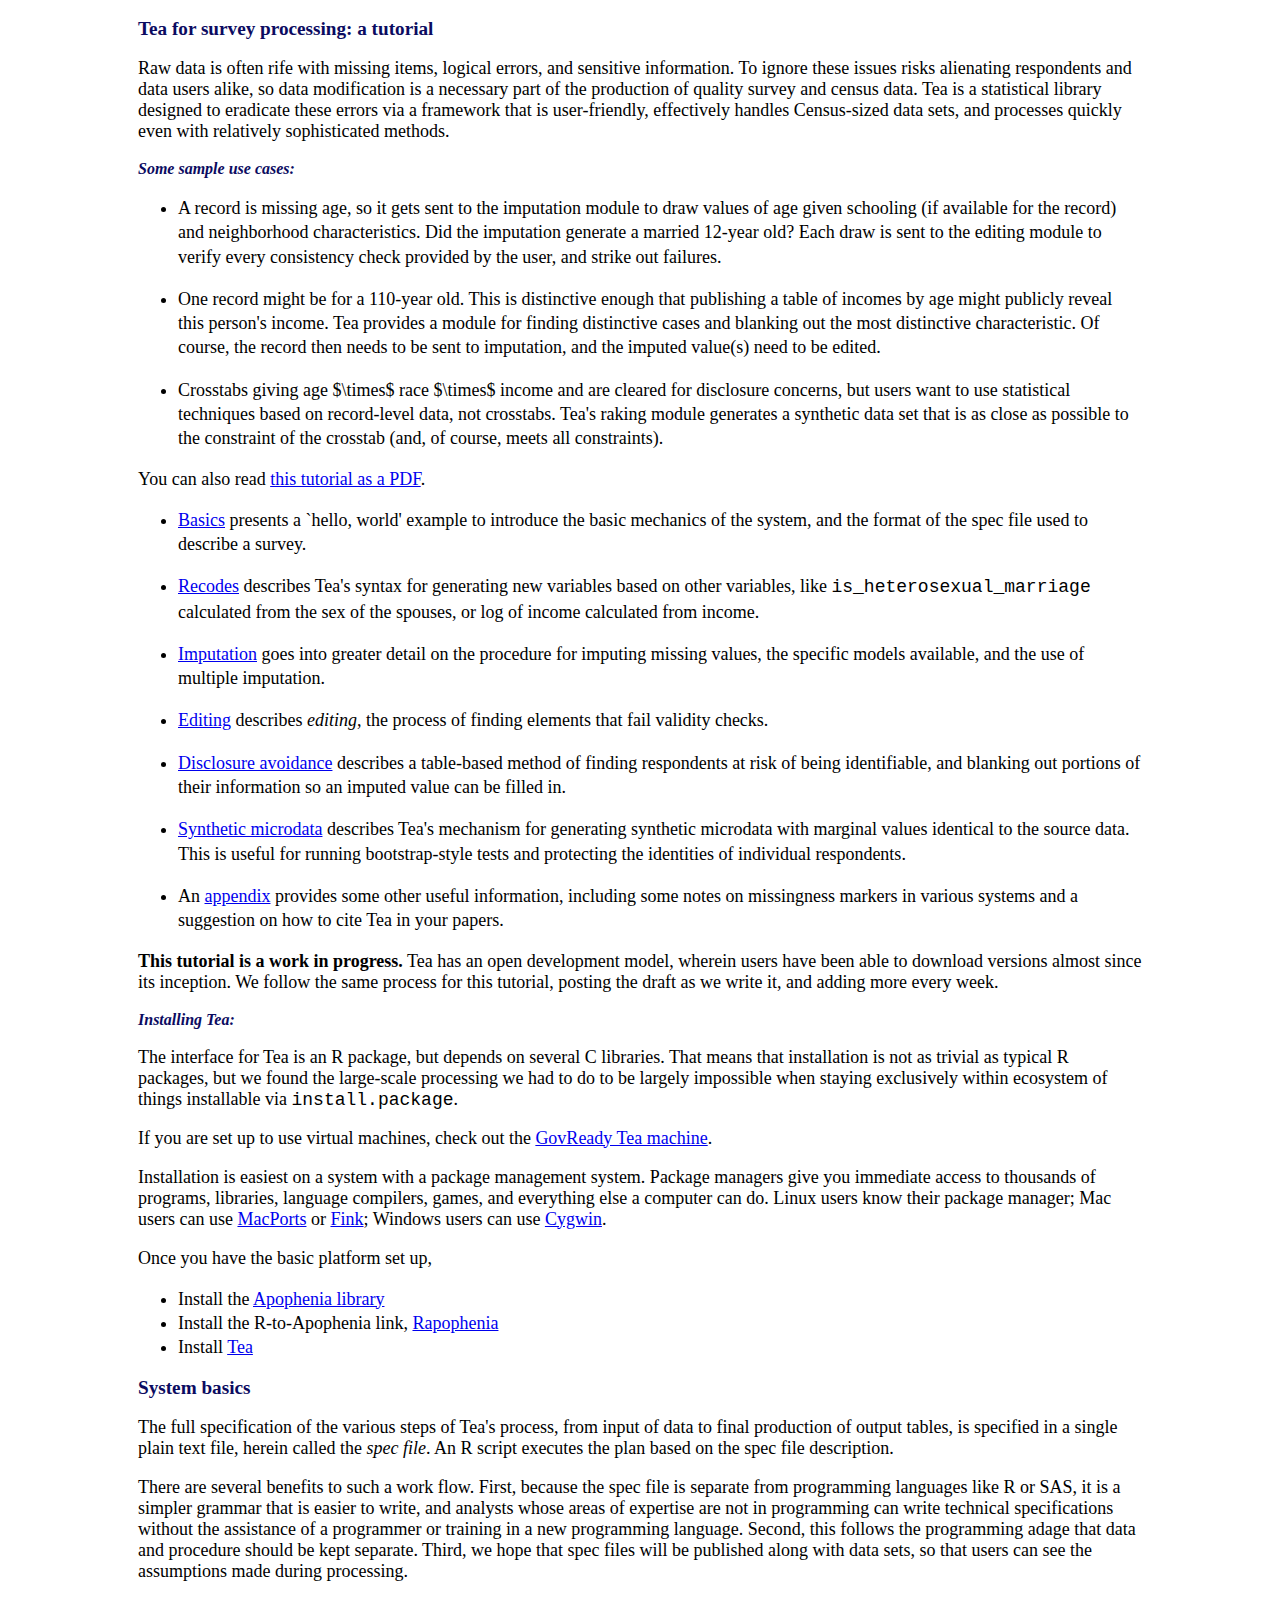
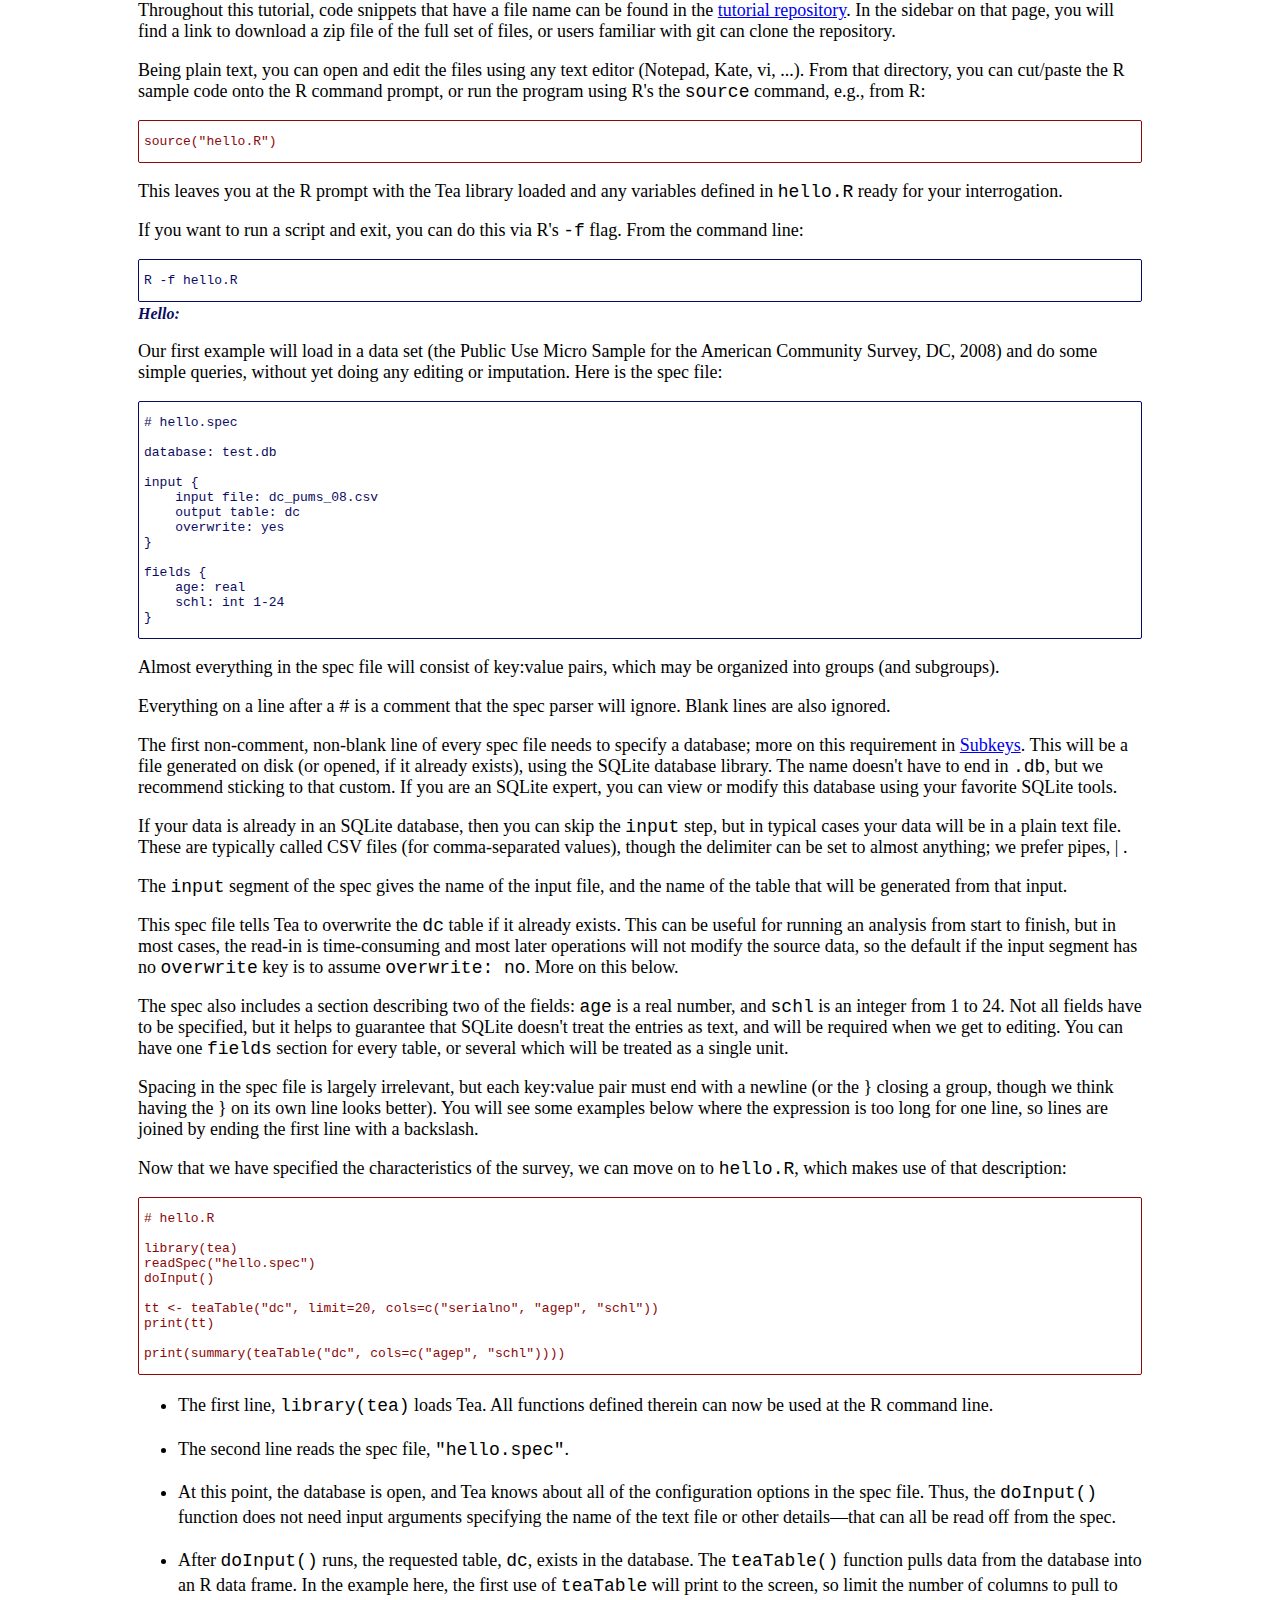
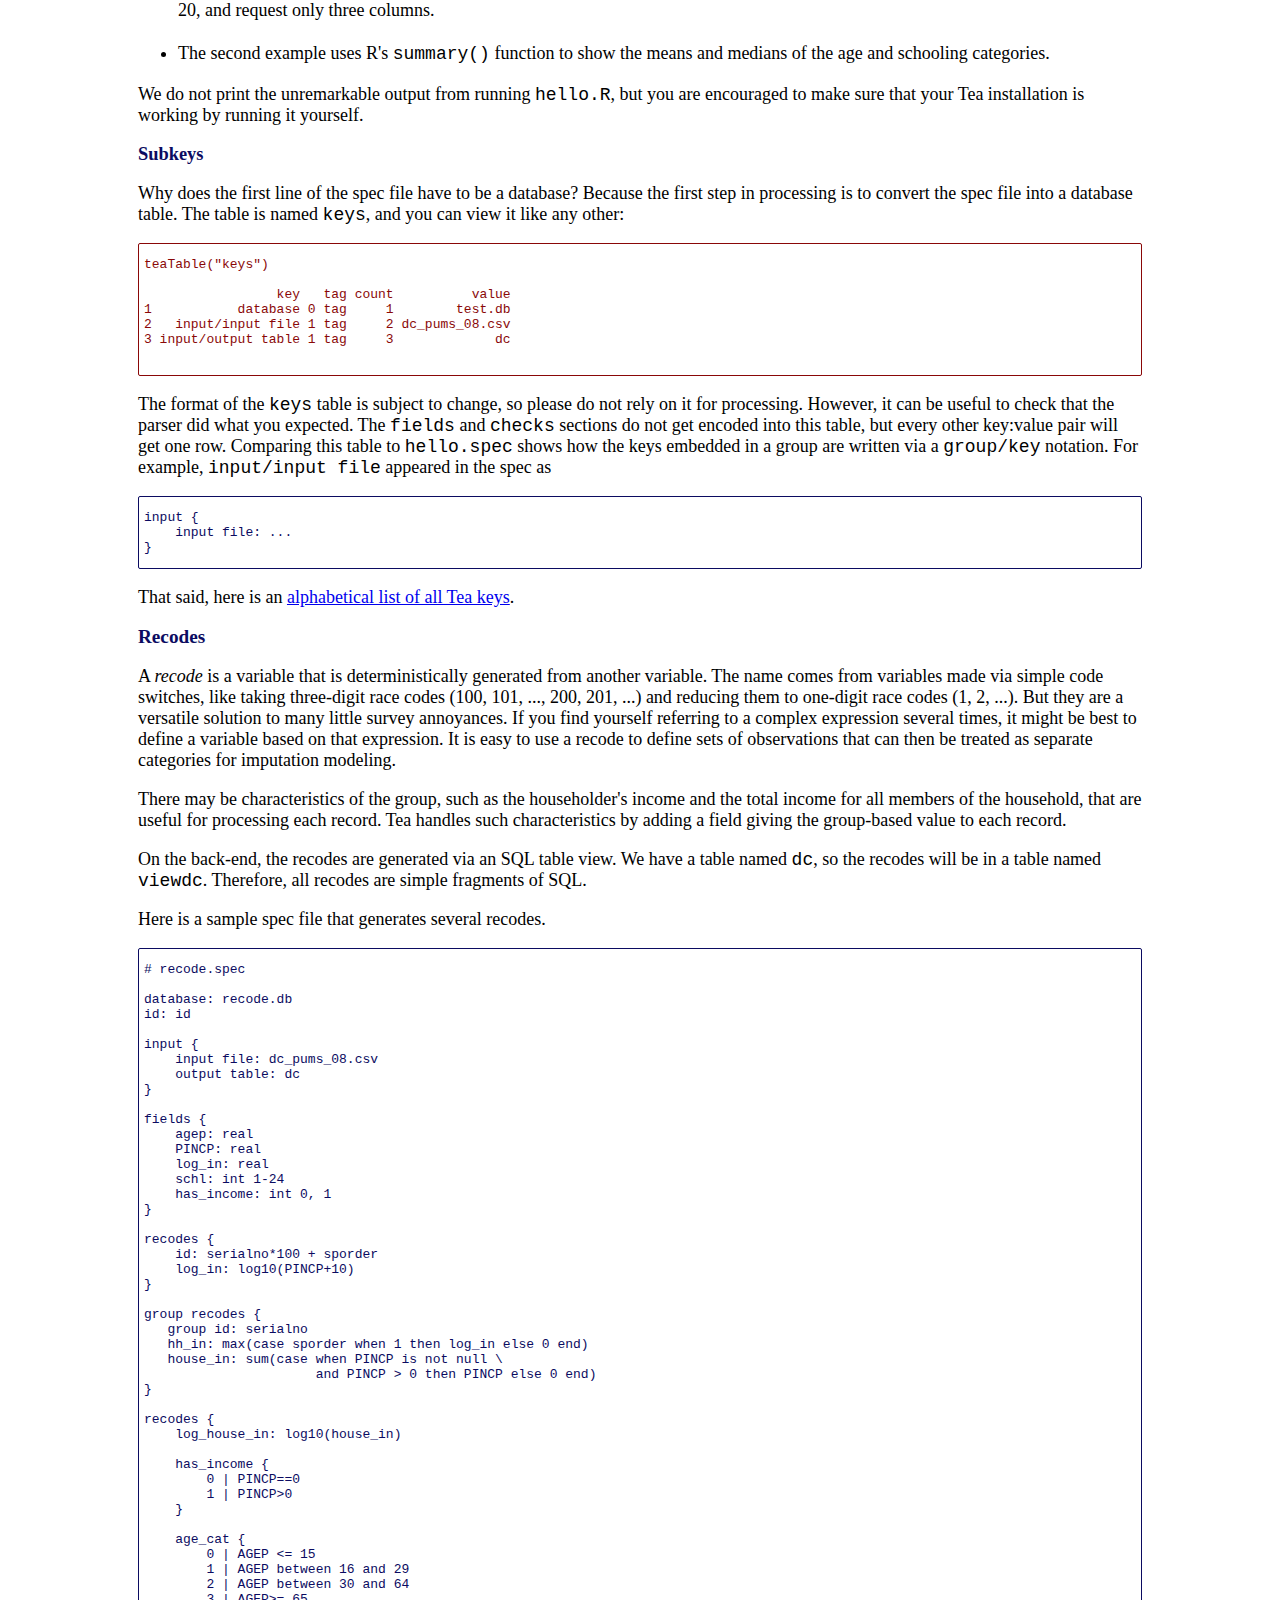
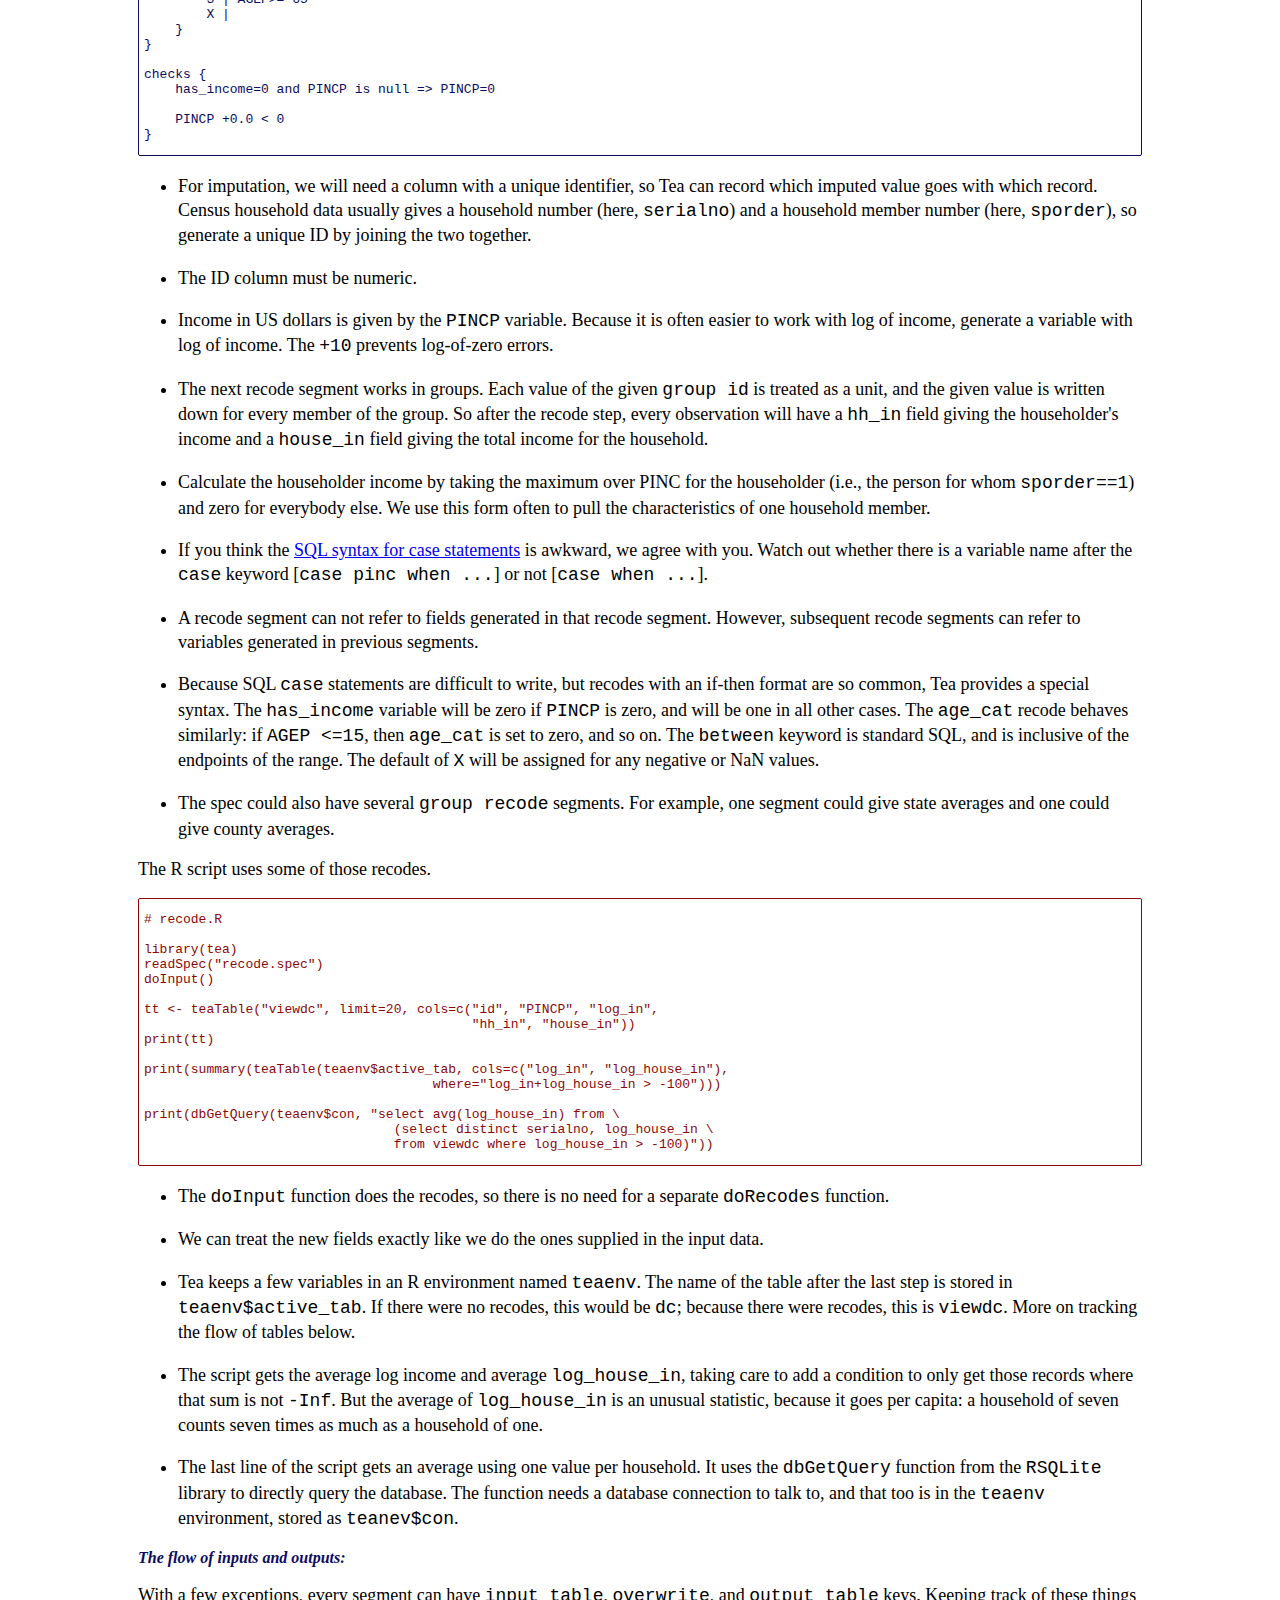
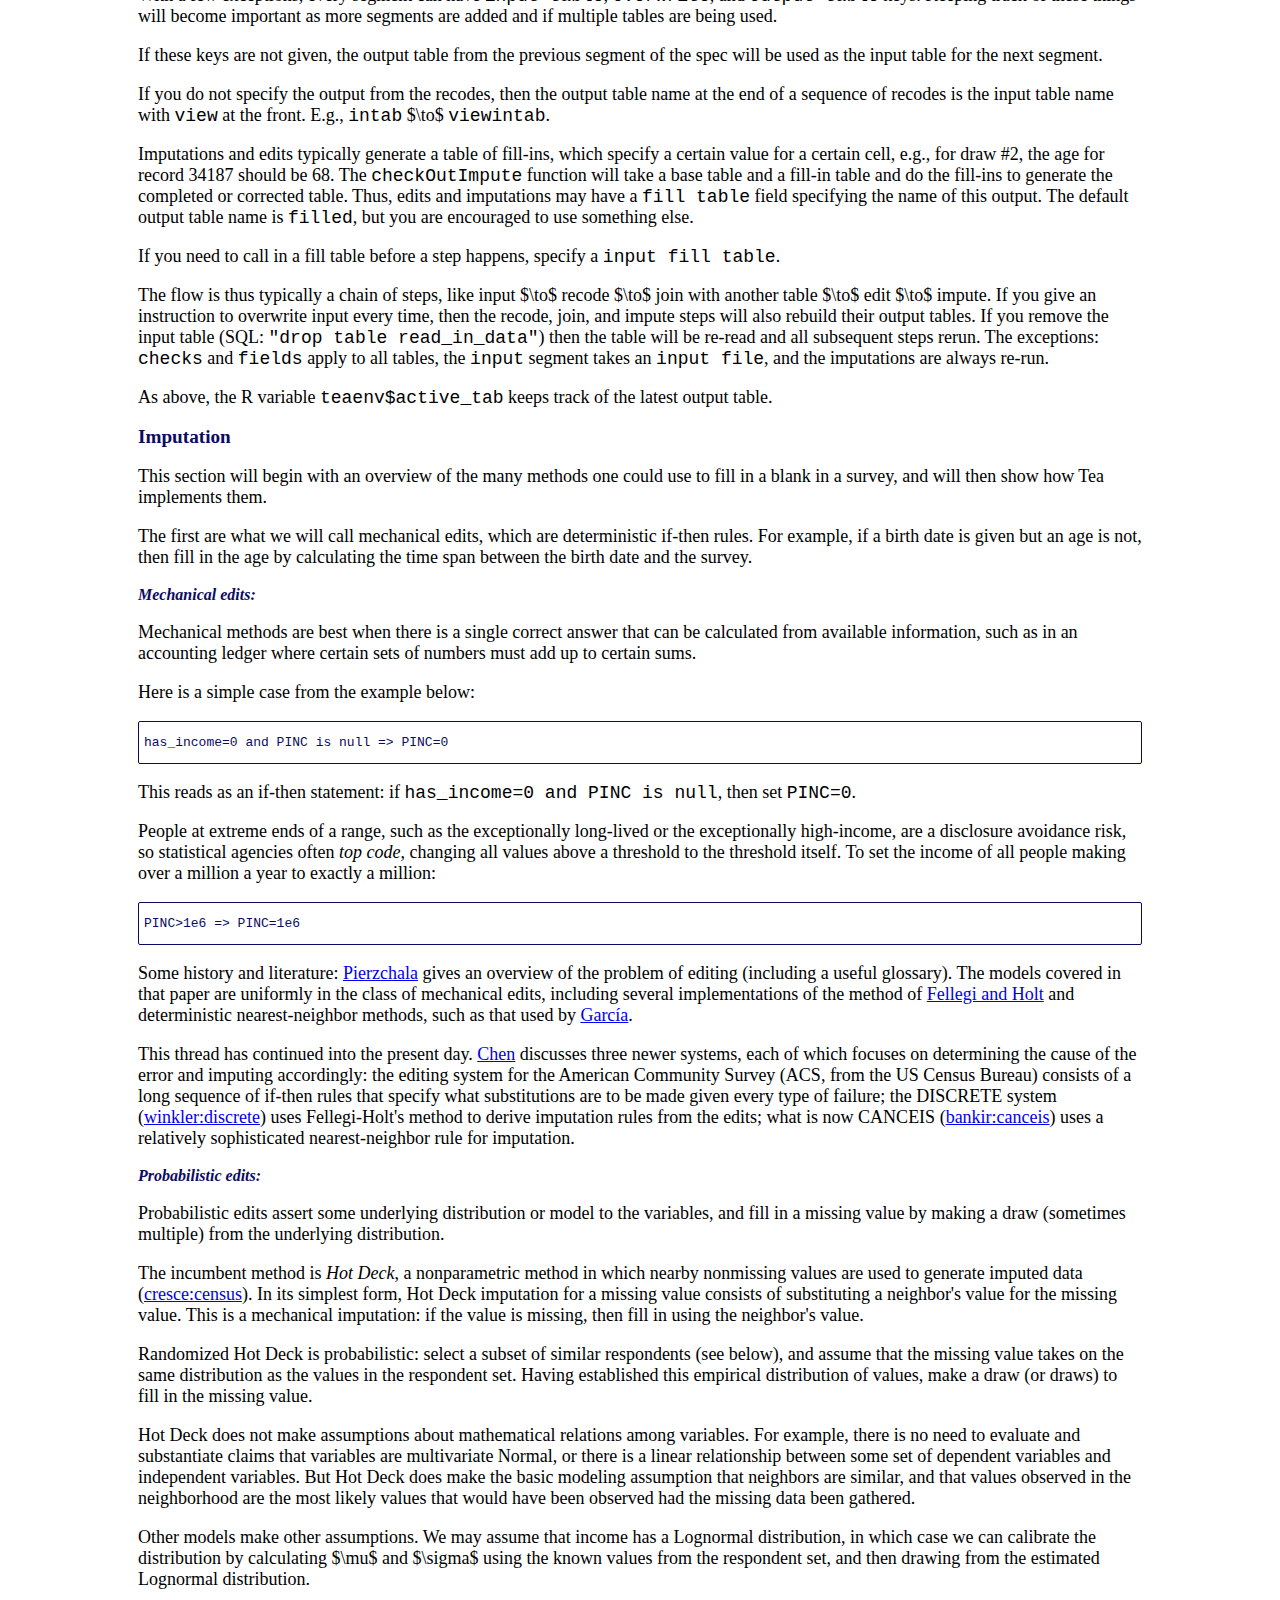
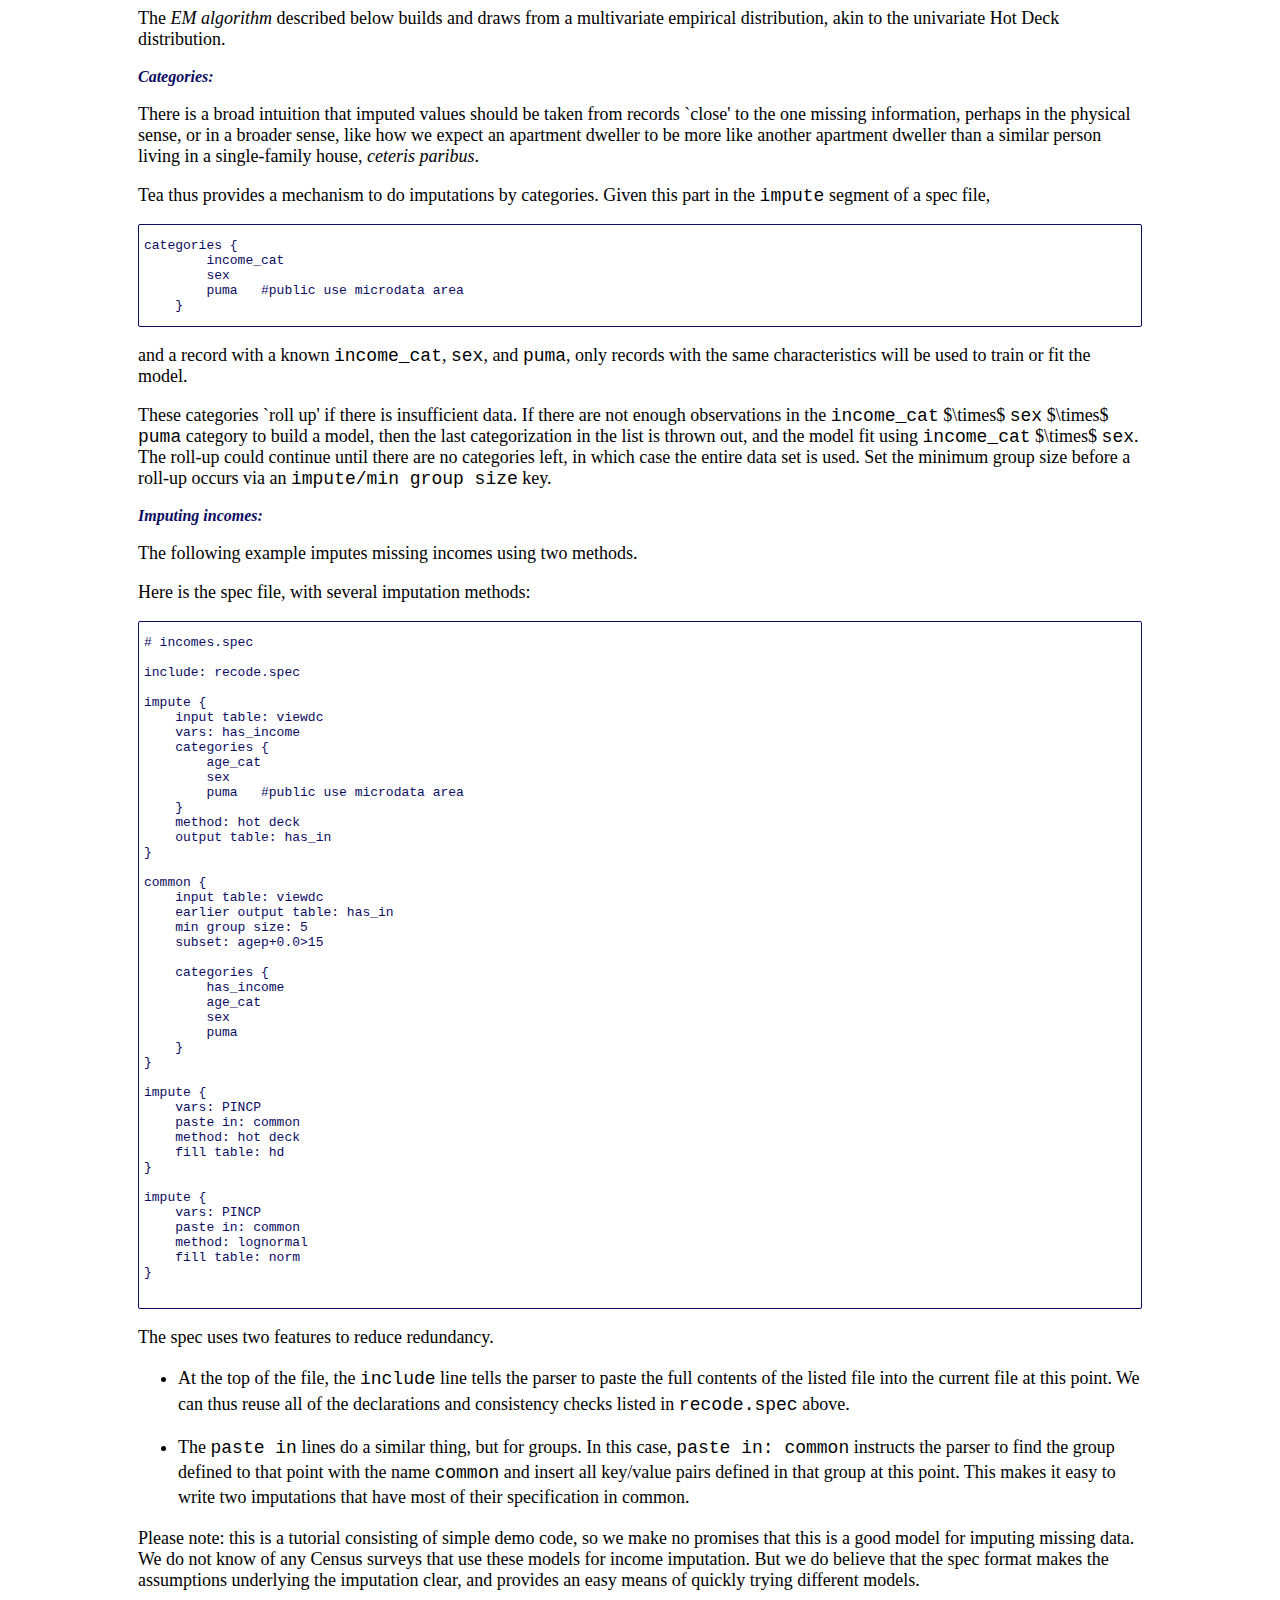
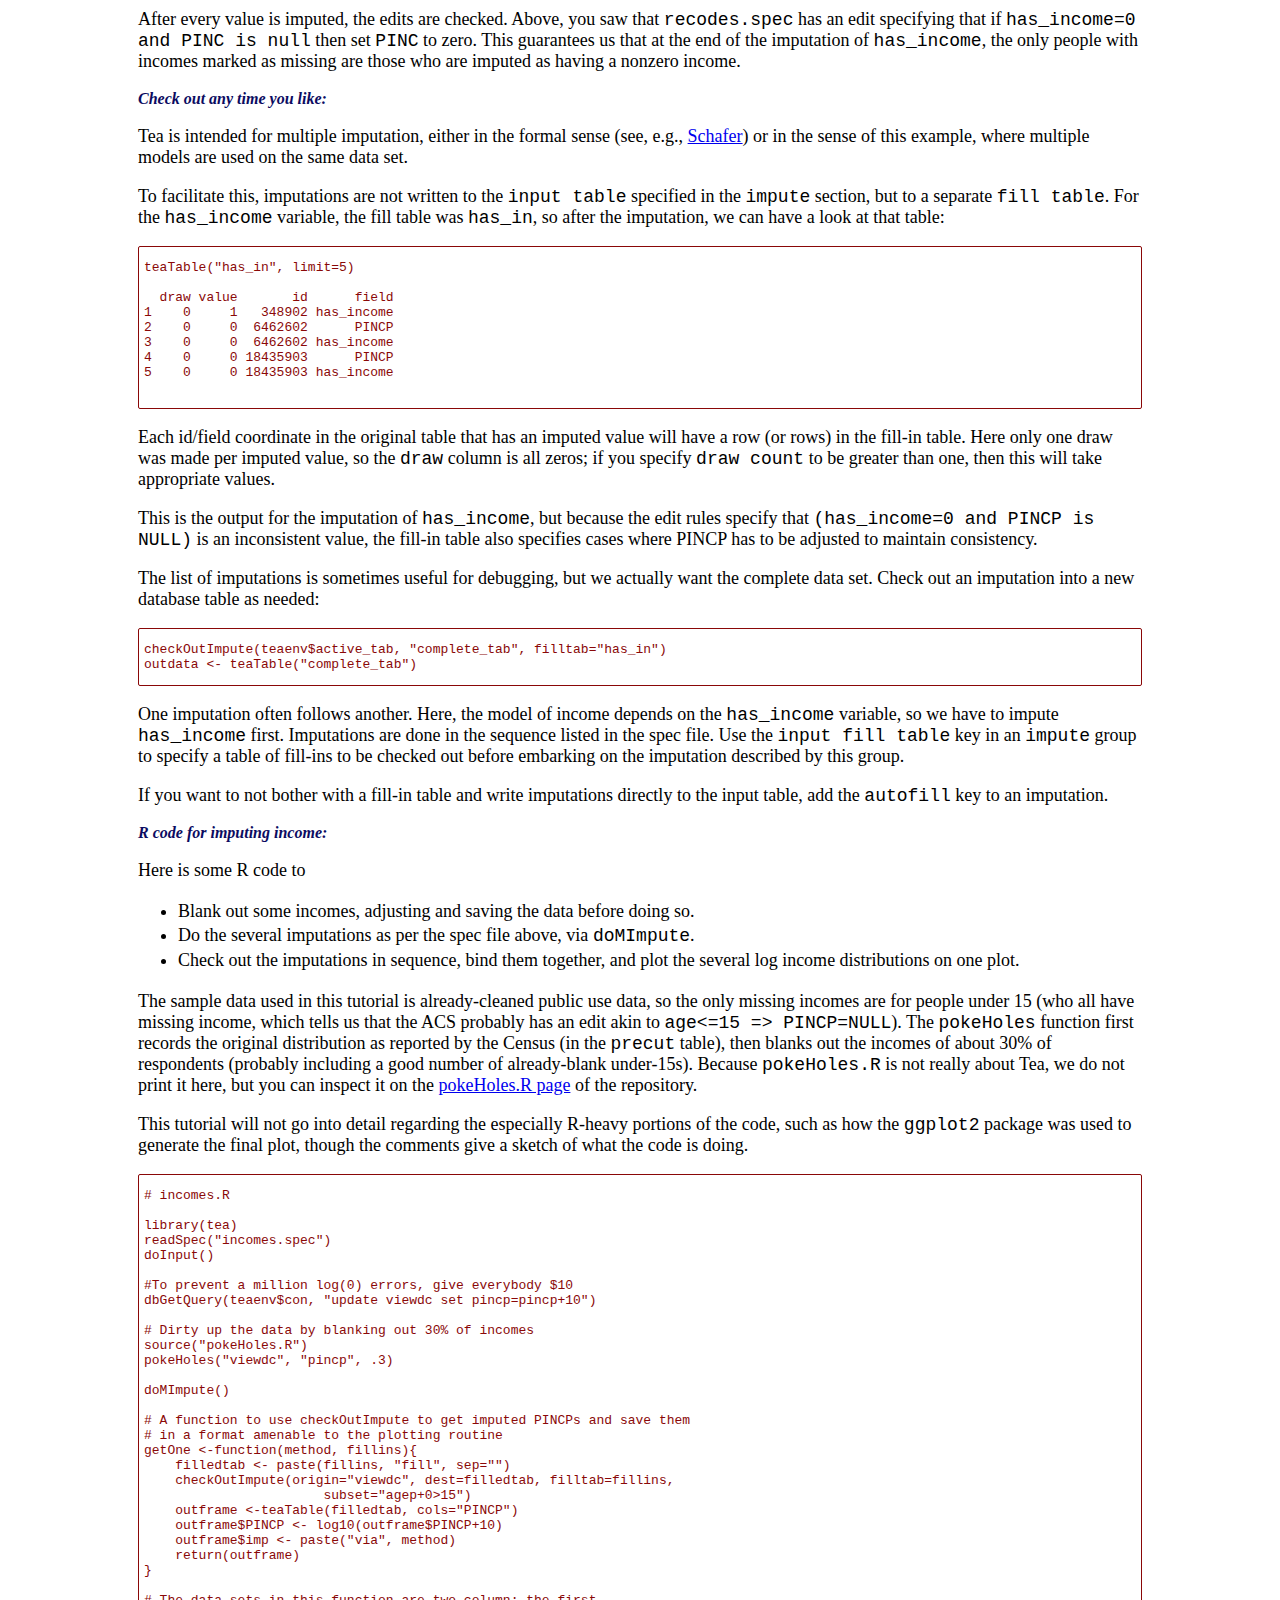
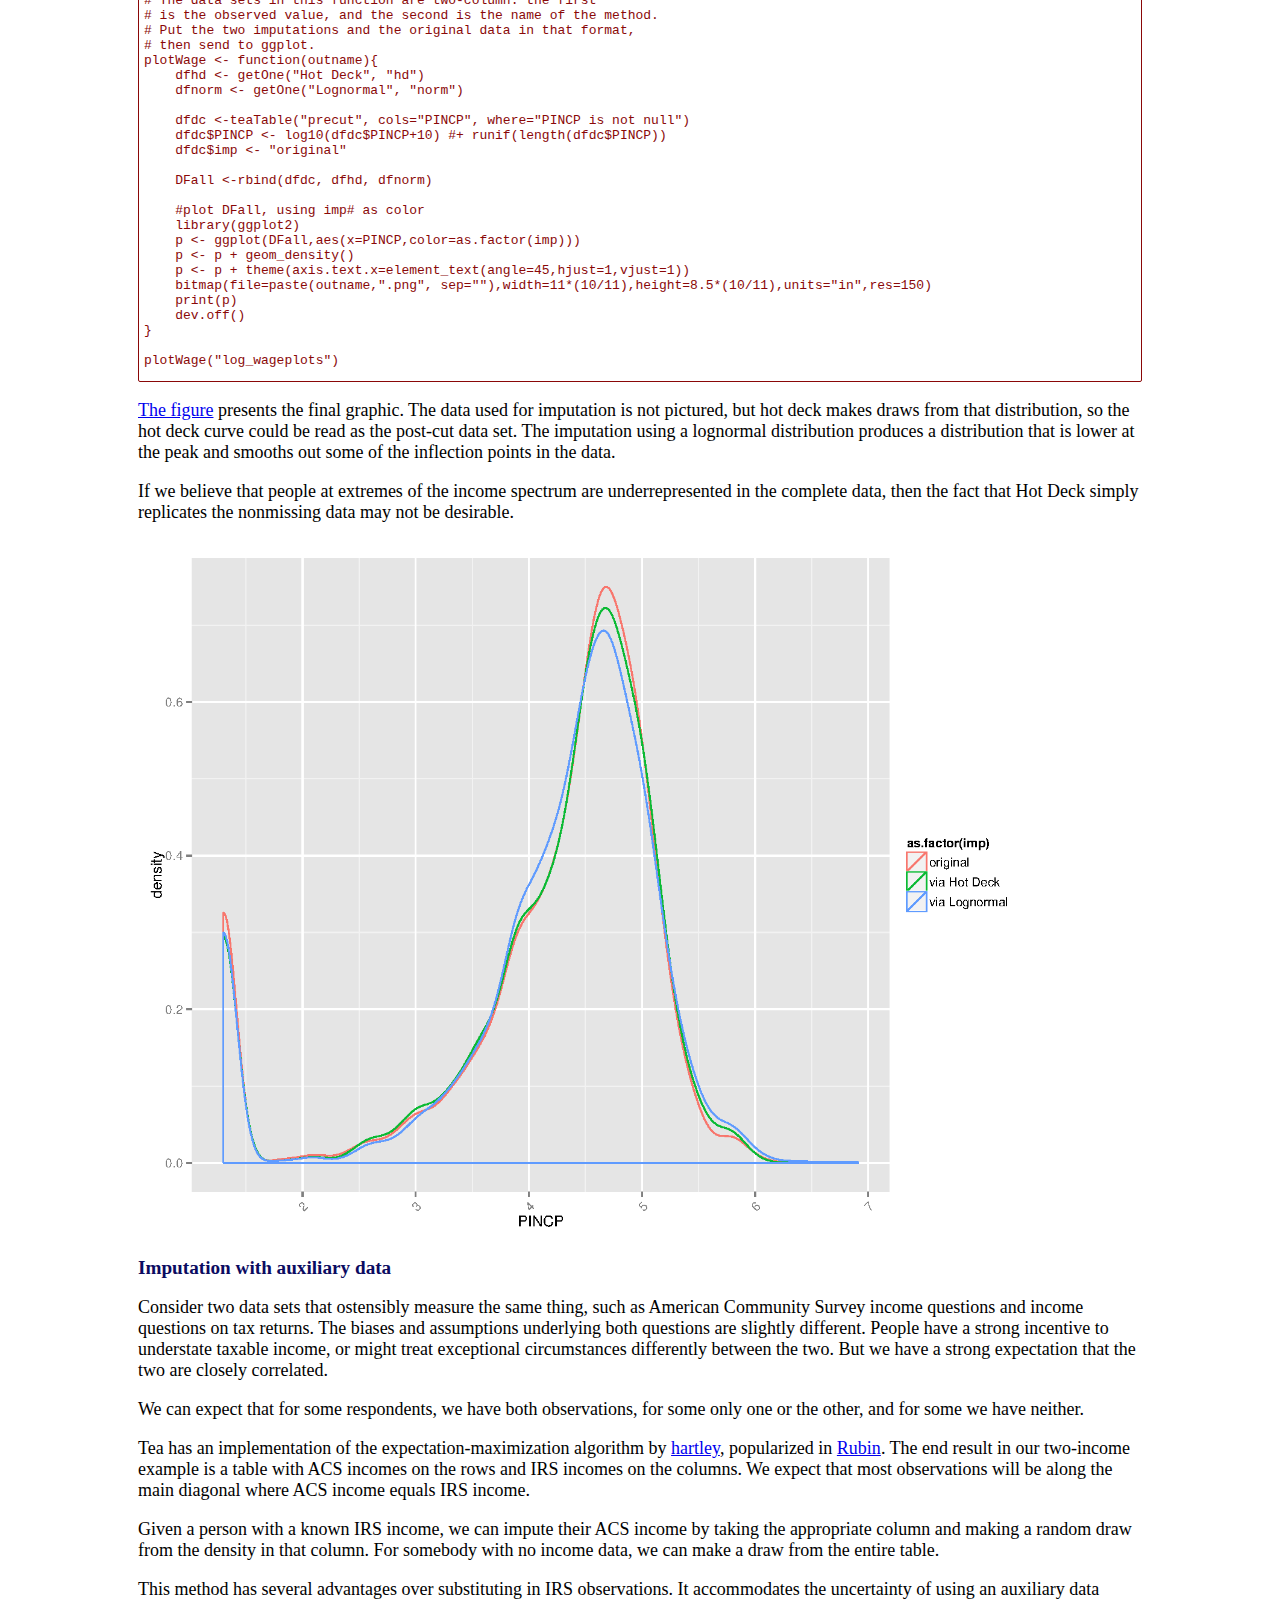
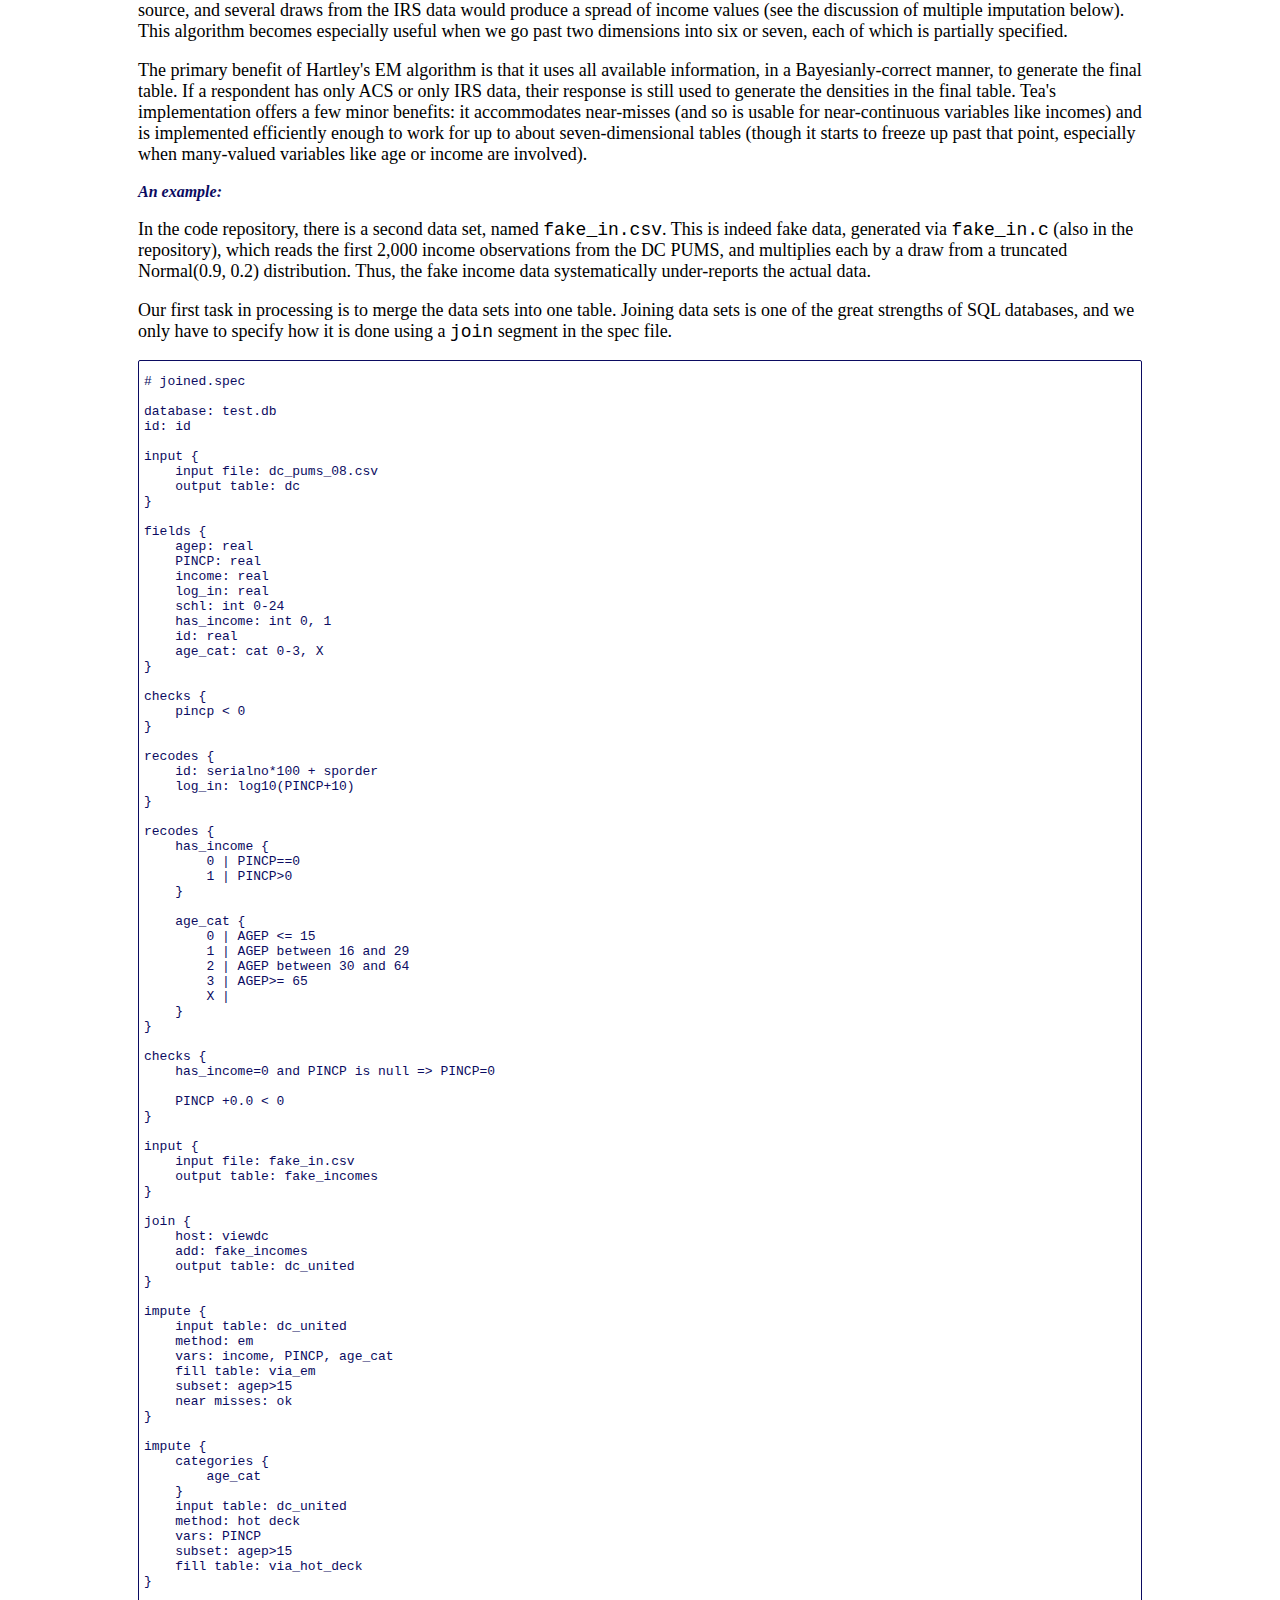
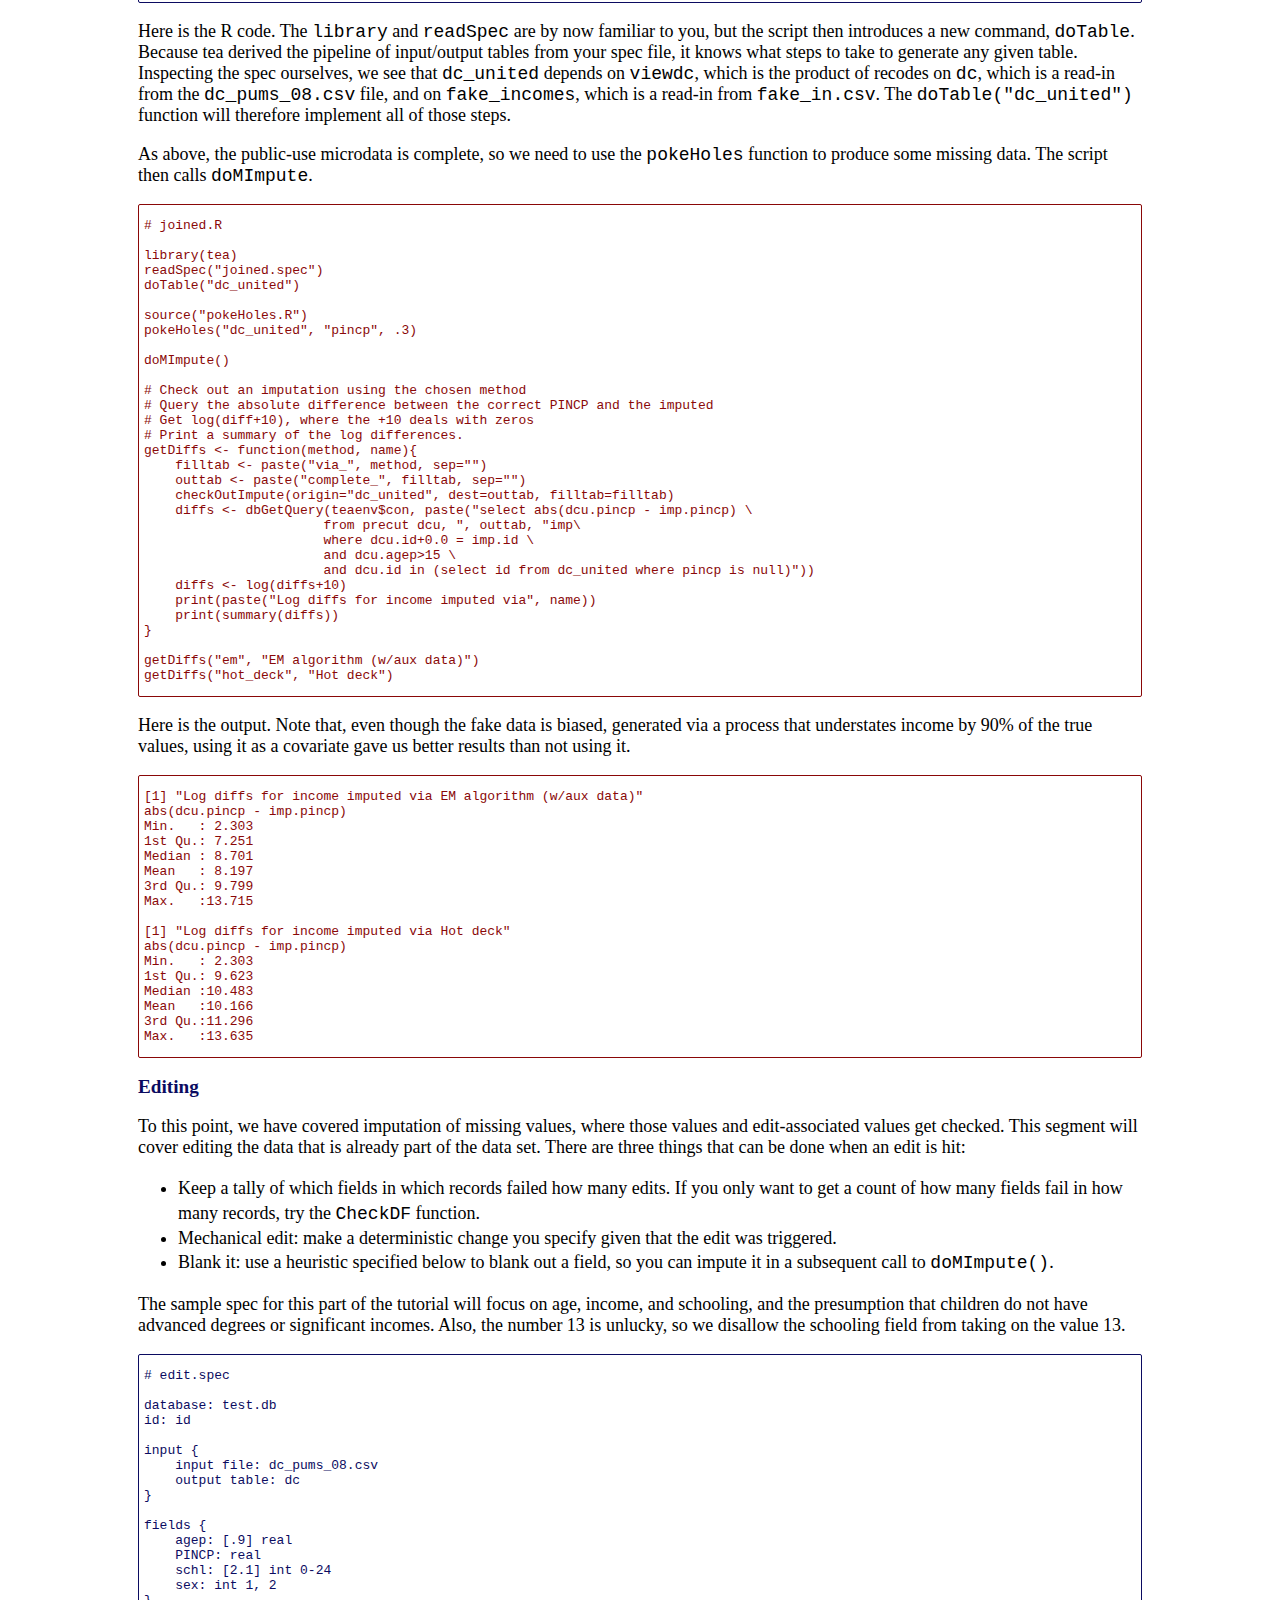
<file: index.html>
</p>

<p><!DOCTYPE HTML PUBLIC "-//W3C//DTD HTML 4.01 Transitional//EN" "http://www.w3.org/TR/html4/loose.dtd">
<html> <head>
 <meta http-equiv="Content-Type" content="text/html; charset=utf-8">
     <title>Tea for survey processing: a tutorial</title></p>

<p><!-- LaTeX math -->
<script type="text/javascript" src="http://cdn.mathjax.org/mathjax/latest/MathJax.js?config=TeX-AMS-MML_HTMLorMML"></script>
<script type="text/x-mathjax-config">
      MathJax.Hub.Config({tex2jax: {inlineMath: [['$','$'], ['\\(','\\)']],
      processEscapes: true}});
</script></p>

<p>     </head><body>
     <h1>Tea for survey processing: a tutorial</h1></p>

<p>        
        <P></p>

<p><link rel="stylesheet" href="tutorial.css" type="text/css" ></p>

<p>Raw data is often rife with missing items, logical errors, and sensitive information.
To ignore these issues risks alienating respondents and data users alike, so data
modification is a necessary part of the production of quality survey and census data.
Tea is a statistical library designed to eradicate these errors via a framework
that is user-friendly, effectively handles Census-sized data sets, and processes
quickly even with relatively sophisticated methods.</p>

<h6>Some sample use cases</h6><p>
<ul>
            <li> A record is missing age, so it gets sent to the imputation module to draw values of
age given schooling (if available for the record) and neighborhood characteristics. Did
the imputation generate a married 12-year old? Each draw is sent to the editing module to 
verify every consistency check provided by the user, and strike out failures.</p>

</li>
            <li> One record might be for a 110-year old. This is distinctive enough that publishing a table
of incomes by age might publicly reveal this person's income. Tea provides a module for
finding distinctive cases and blanking out the most distinctive characteristic. Of course,
the record then needs to be sent to imputation, and the imputed value(s) need to be
edited.</p>

</li>
            <li> Crosstabs giving age $\times$ race $\times$ income and are cleared for
disclosure concerns, but users want to use statistical techniques based on record-level
data, not crosstabs. Tea's raking module generates a synthetic data set that is as close
as possible to the constraint of the crosstab (and, of course, meets all constraints).</p>

<p>        </li></ul></p>

<p>You can also read <a href="http://ben.klemens.org/pdfs/tea_tutorial.pdf">this tutorial as a PDF</a>.</p>

<p><ul>
            <li>  <a href="#basicssec">Basics</a> presents a `hello, world' example to introduce the basic mechanics of the system,
and the format of the spec file used to describe a survey.</p>

<p>    </li>
            <li>  <a href="#recodesec">Recodes</a> describes Tea's syntax for generating new variables based on other variables, 
like <tt>is_heterosexual_marriage</tt> calculated from the sex of the spouses, or log of income calculated from income.</p>

<p>    </li>
            <li>  <a href="#impsec">Imputation</a>
    goes into greater detail on the procedure for imputing missing values, the specific
    models available, and the use of multiple imputation.</p>

<p>    </li>
            <li>  <a href="#editsec">Editing</a> describes <em>editing</em>, the process
    of finding elements that fail validity checks.</p>

<p>    </li>
            <li>  <a href="#dasec">Disclosure avoidance</a> describes a table-based method of finding respondents at
    risk of being identifiable, and blanking out portions of their information so an imputed
    value can be filled in.</p>

<p>    </li>
            <li>  <a href="#synthsec">Synthetic microdata</a> describes Tea's mechanism
    for generating synthetic microdata with marginal values identical to the source
    data. This is useful for running bootstrap-style tests and protecting the identities
    of individual respondents.</p>

<p>    </li>
            <li> An  <a href="#appendices">appendix</a> provides some
    other useful information, including some notes on missingness markers in various
    systems and a suggestion on how to cite Tea in your papers.</p>

<p>        </li></ul></p>

<p><b>This tutorial is a work in progress.</b> Tea has an open development model, wherein users
have been able to download versions almost since its inception. We follow the same process
for this tutorial, posting the draft as we write it, and adding more every week.</p>

<h6>Installing Tea</h6><p> The interface for Tea is an R package, but depends on several
C libraries.
That means that installation is not as trivial as typical R packages, but we found
the large-scale processing we had to do to be largely impossible when staying exclusively
within ecosystem of things installable via <tt>install.package</tt>.</p>

<p>If you are set up to use virtual machines, check out the
<a href="https://github.com/GovReady/govready-Tea">GovReady Tea machine</a>.</p>

<p>Installation is easiest on a system with a package management system.
Package managers give you immediate access to thousands of programs, libraries,
language compilers, games, and everything else a computer can do. Linux users
know their package manager; Mac users can use <a href="http://macports.org">MacPorts</a>
or <a href="http://finkproject.org">Fink</a>; Windows users can use
<a href="http://cygwin.com">Cygwin</a>.</p>

<p>Once you have the basic platform set up,</p>

<p><ul>
            <li> Install the <a href="http://apophenia.info/setup.html">Apophenia library</a>
</li>
            <li> Install the R-to-Apophenia link, <a href="https://github.com/b-k/Rapophenia">Rapophenia</a>
</li>
            <li> Install <a href="https://github.com/rodri363/tea">Tea</a></p>

<p>        </li></ul></p>

<p><a name="basicssec"><h1>System basics</h1></a><p></p>

<p>The full specification of the various steps of Tea's process, from input of data to
final production of output tables, is specified in a single plain text file, herein
called the <em>spec file</em>.  An R script executes the plan based on the spec file description.</p>

<p>There are several benefits to such a work flow.  First, because the spec file is separate
from programming languages like R or SAS, it is a simpler grammar that is easier to
write, and analysts whose areas of expertise are not in programming can
write technical specifications without the assistance of a programmer or training
in a new programming language. Second, this follows the programming adage that data and
procedure should be kept separate. Third, we hope that spec files will be published
along with data sets, so that users can see the assumptions made during processing.</p>

<p>Throughout this tutorial, code snippets that have a file name can be found in the 
<a href="https://github.com/b-k/tea-tutorial.git">tutorial repository</a>.
In the sidebar on that page, you will find a link to download a zip file of the full set
of files, or users familiar with git can clone the repository.</p>

<p>Being plain text, you can open and edit the files using any text editor (Notepad,
Kate, vi, ...). From that directory, you can cut/paste the R sample code onto the R
command prompt, or run the program using R's the <tt>source</tt> command, e.g., from R:</p>

<div class="rcode"><pre><code>source("hello.R")
</code></pre></div>

<p>This leaves you at the R prompt with the Tea library loaded and any variables defined in
<tt>hello.R</tt> ready for your interrogation.</p>

<p>If you want to run a script and exit, you can do this via R's <tt>-f</tt> flag. From the
command line:</p>

<div class="spec"><pre><code>R -f hello.R
</code></pre></div>

<h6>Hello</h6><p></p>

<p>Our first example will load in a data set (the Public Use Micro Sample for the American
Community Survey, DC, 2008) and do some simple queries, without yet
doing any editing or imputation. Here is the spec file:</p>

<div class="spec"><pre><code># hello.spec

database: test.db

input {
    input file: dc_pums_08.csv
    output table: dc
    overwrite: yes
}

fields {
    age: real
    schl: int 1-24
}
</code></pre></div>

<p>Almost everything in the spec file will consist of key:value pairs, which may be
organized into groups (and subgroups).</p>

<p>Everything on a line after a <tt>#</tt> is a comment that the spec parser will ignore.
Blank lines are also ignored.</p>

<p>The first non-comment, non-blank line of every spec file needs to specify a database;
more on this requirement in  <a href="#subkeys">Subkeys</a>. This will be a file generated on
disk (or opened, if it already exists), using the SQLite database library. The name
doesn't have to end in <tt>.db</tt>, but we recommend sticking to that custom. If you are
an SQLite expert, you can view or modify this database using your favorite SQLite tools.</p>

<p>If your data is already in an SQLite database, then you can skip the <tt>input</tt> step, but
in typical cases your data will be in a plain text file. These are typically called CSV
files (for comma-separated values), though the delimiter can be set to almost anything;
we prefer pipes, | .</p>

<p>The <tt>input</tt> segment of the spec gives the name of the input
file, and the name of the table that will be generated from that input.</p>

<p>This spec file tells Tea to overwrite the <tt>dc</tt> table if it already exists. This can be
useful for running an analysis from start to finish, but in most cases, the read-in is
time-consuming and most later operations will not modify the source data, so the default
if the input segment has no <tt>overwrite</tt> key is to assume <tt>overwrite: no</tt>. More on this
below.</p>

<p>The spec also includes a section describing two of the fields: <tt>age</tt> is a real number, and
<tt>schl</tt> is an integer from 1 to 24. Not all fields have to be specified, but it helps to
guarantee that SQLite doesn't treat the entries as text, and will be required when we get
to editing. You can have one <tt>fields</tt> section for every table, or several which will be
treated as a single unit.</p>

<p>Spacing in the spec file is largely irrelevant, but each key:value pair must end with
a newline (or the } closing a group, though we think having the } on its own line
looks better). You will see some examples below where the expression is too long for
one line, so lines are joined by ending the first line with a backslash.</p>

<p>Now that we have specified the characteristics of the survey, we can move on to
<tt>hello.R</tt>, which makes use of that description:</p>

<div class="rcode"><pre><code># hello.R

library(tea)
readSpec("hello.spec")
doInput()

tt <- teaTable("dc", limit=20, cols=c("serialno", "agep", "schl"))
print(tt)

print(summary(teaTable("dc", cols=c("agep", "schl"))))
</code></pre></div>

<p><ul>
            <li> The first line, <tt>library(tea)</tt> loads Tea. All functions defined therein can now be
        used at the R command line.</p>

<p>    </li>
            <li> The second line reads the spec file, <tt>"hello.spec"</tt>. </p>

<p>    </li>
            <li> At this point, the database is open, and Tea knows about all of
    the configuration options in the spec file. Thus, the <tt>doInput()</tt> function
    does not need input arguments specifying the name of the text file or other details—that
    can all be read off from the spec.</p>

<p>    </li>
            <li> After <tt>doInput()</tt> runs, the requested table, <tt>dc</tt>, exists in the database. The
    <tt>teaTable()</tt> function pulls data from the database into an R data frame. In the
    example here, the first use of <tt>teaTable</tt> will print to the screen, so limit
    the number of columns to pull to 20, and request only three columns.</p>

<p>    </li>
            <li> The second example uses R's <tt>summary()</tt> function to show the means and medians of the
    age and schooling categories.</p>

<p>        </li></ul></p>

<p>We do not print the unremarkable output from running <tt>hello.R</tt>, but you are encouraged
to make sure that your Tea installation is working by running it yourself.</p>

<p><a name="subkeys"><h2>Subkeys</h2></a><p>
Why does the first line of the spec file have to be a database? Because the first step in
processing is to convert the spec file into a database table. The table is named <tt>keys</tt>,
and you can view it like any other:</p>

<div class="rcode"><pre><code>teaTable("keys")

                 key   tag count          value
1           database 0 tag     1        test.db
2   input/input file 1 tag     2 dc_pums_08.csv
3 input/output table 1 tag     3             dc

</code></pre></div>

<p>The format of the <tt>keys</tt> table is subject to change, so please do not rely on it for
processing. However, it can be useful to check that the parser did what you expected.
The <tt>fields</tt> and <tt>checks</tt> sections do not get encoded into this table, but every other
key:value pair will get one row. Comparing this table to <tt>hello.spec</tt> shows how the
keys embedded in a group are written via a <tt>group/key</tt> notation. For example,
<tt>input/input file</tt> appeared in the spec as </p>

<div class="spec"><pre><code>input {
    input file: ...
}
</code></pre></div>

<p>That said, here is an <a href="http://rodri363.github.io/tea/keys.html">alphabetical list of all Tea keys</a>.</p>

<p><a name="recodesec"><h1>Recodes</h1></a><p>
A <em>recode</em> is a variable that is deterministically generated from another variable. The
name comes from variables made via simple code switches, like taking three-digit race codes (100, 101,
..., 200, 201, ...) and reducing them to one-digit race codes (1, 2, ...). But
they are a versatile solution to many little survey annoyances. If you find yourself
referring to a complex expression several times, it might be best to define a variable
based on that expression. It is easy to use a recode to define sets of observations
that can then be treated as separate categories for imputation modeling.</p>

<p>There may be characteristics of the group, such as the householder's income and the total
income for all members of the household, that are useful for processing each record.
Tea handles such characteristics by adding a field giving the group-based value to each
record.</p>

<p>On the back-end, the recodes are generated via an SQL table view. We have a table named
<tt>dc</tt>, so the recodes will be in a table named <tt>viewdc</tt>. Therefore, all recodes are
simple fragments of SQL.</p>

<p>Here is a sample spec file that generates several recodes.</p>

<div class="spec"><pre><code># recode.spec

database: recode.db
id: id

input {
    input file: dc_pums_08.csv
    output table: dc
}

fields {
    agep: real
    PINCP: real
    log_in: real
    schl: int 1-24
    has_income: int 0, 1
}

recodes {
    id: serialno*100 + sporder
    log_in: log10(PINCP+10)
}

group recodes {
   group id: serialno
   hh_in: max(case sporder when 1 then log_in else 0 end)
   house_in: sum(case when PINCP is not null \
                      and PINCP > 0 then PINCP else 0 end)
}

recodes {
    log_house_in: log10(house_in)

    has_income {
        0 | PINCP==0
        1 | PINCP>0
    }

    age_cat {
        0 | AGEP <= 15
        1 | AGEP between 16 and 29
        2 | AGEP between 30 and 64
        3 | AGEP>= 65
        X |
    }
}

checks {
    has_income=0 and PINCP is null => PINCP=0

    PINCP +0.0 < 0
}
</code></pre></div>

<p><ul>
            <li> For imputation, we will need a column with a unique identifier, so Tea can record
    which imputed value goes with which record. Census household data usually gives a
    household number (here, <tt>serialno</tt>) and a household member number (here, <tt>sporder</tt>),
    so generate a unique ID by joining the two together.</p>

<p>    </li>
            <li> The ID column must be numeric.</p>

<p>    </li>
            <li> Income in US dollars is given by the <tt>PINCP</tt> variable. Because it is often easier to
    work with log of income, generate a variable with log of income. The <tt>+10</tt> prevents
    log-of-zero errors.</p>

<p>    </li>
            <li> The next recode segment works in groups. Each value of the given <tt>group id</tt> is
        treated as a unit, and the given value is written down for every member of the group. 
        So after the recode step, every observation will have a <tt>hh_in</tt> field giving the
householder's income and a <tt>house_in</tt> field giving the total income for the household.</p>

<p>    </li>
            <li> Calculate the householder income by taking the maximum over PINC for the householder (i.e., the person for whom <tt>sporder==1</tt>) and zero for 
        everybody else. We use this form
        often to pull the characteristics of one household member.</p>

<p>    </li>
            <li> If you think the <a href="http://stackoverflow.com/questions/4622/sql-case-statement-syntax">SQL syntax
    for case statements</a> is awkward, we agree with you. Watch out whether there is a
    variable name after the <tt>case</tt> keyword [<tt>case pinc when ...</tt>] or not [<tt>case when ...</tt>].</p>

<p>    </li>
            <li> A recode segment can not refer to fields generated in that recode segment. However,
        subsequent recode segments can refer to variables generated in previous segments. </p>

<p>    </li>
            <li> Because SQL <tt>case</tt> statements are difficult to write, but recodes with an
    if-then format are so common, Tea provides a special syntax.
    The <tt>has_income</tt> variable will be zero if <tt>PINCP</tt> is zero, and will be one in all
    other cases. The <tt>age_cat</tt> recode behaves similarly: if <tt>AGEP <=15</tt>, then
    <tt>age_cat</tt> is set to zero, and so on. The <tt>between</tt> keyword is standard SQL,
    and is inclusive of the endpoints of the range. The default of <tt>X</tt> will be
    assigned for any negative or NaN values.</p>

<p>    </li>
            <li> The spec could also have several <tt>group recode</tt> segments. For example,
        one segment could give state averages and one could give county averages.</p>

<p>        </li></ul></p>

<p>The R script uses some of those recodes.</p>

<div class="rcode"><pre><code># recode.R

library(tea)
readSpec("recode.spec")
doInput()

tt <- teaTable("viewdc", limit=20, cols=c("id", "PINCP", "log_in",
                                          "hh_in", "house_in"))
print(tt)

print(summary(teaTable(teaenv$active_tab, cols=c("log_in", "log_house_in"),
                                     where="log_in+log_house_in > -100")))

print(dbGetQuery(teaenv$con, "select avg(log_house_in) from \
                                (select distinct serialno, log_house_in \
                                from viewdc where log_house_in > -100)"))
</code></pre></div>

<p><ul>
            <li> The <tt>doInput</tt> function does the recodes, so there is no need for a separate <tt>doRecodes</tt> function.</p>

<p>    </li>
            <li> We can treat the new fields exactly like we do the ones supplied in the input data.</p>

<p>    </li>
            <li> Tea keeps a few variables in an R environment named <tt>teaenv</tt>. The name of
        the table after the last step is stored in <tt>teaenv$active_tab</tt>. If there
        were no recodes, this would be <tt>dc</tt>; because there were recodes, this is
        <tt>viewdc</tt>. More on tracking the flow of tables below.</p>

<p>    </li>
            <li> The script gets the average log income and average <tt>log_house_in</tt>, taking care to
        add a condition to only get those records where that sum is not <tt>-Inf</tt>.
        But the average of <tt>log_house_in</tt> is an unusual statistic, because it goes per
        capita: a household of seven counts seven times as much as a household of one.</p>

<p>    </li>
            <li> The last line of the script gets an average using one value per household. It uses
        the <tt>dbGetQuery</tt> function from the <tt>RSQLite</tt> library to directly query
        the database. The function needs a database connection to talk to, and that too is
        in the <tt>teaenv</tt> environment, stored as <tt>teanev$con</tt>.</p>

<p>        </li></ul></p>

<h6>The flow of inputs and outputs</h6><p></p>

<p>With a few exceptions, every segment can have <tt>input table</tt>, <tt>overwrite</tt>, and
<tt>output table</tt> keys. Keeping track of these things will become important as more
segments are added and if multiple tables are being used.</p>

<p>If these keys are not given, the output table from the previous segment of the spec will
be used as the input table for the next segment.</p>

<p>If you do not specify the output from the recodes, then the output table name at the
end of a sequence of recodes is the input table name with <tt>view</tt> at the front. E.g.,
<tt>intab</tt> $\to$ <tt>viewintab</tt>.</p>

<p>Imputations and edits typically generate a table of fill-ins, which specify a certain
value for a certain cell, e.g., for draw #2, the age for record 34187 should be 68. The
<tt>checkOutImpute</tt> function will take a base table and a fill-in table and do the fill-ins
to generate the completed or corrected table. Thus, edits and imputations may have a
<tt>fill table</tt> field specifying the name of this output. The default  output table
name is <tt>filled</tt>, but you are encouraged to use something else.</p>

<p>If you need to call in a fill table before a step happens, specify a <tt>input fill table</tt>.</p>

<p>The flow is thus typically a chain of steps, like input $\to$ recode $\to$ join with
another table $\to$ edit $\to$ impute. If you give an instruction to overwrite input every time,
then the recode, join, and impute steps will also rebuild their output tables. If
you remove the input table (SQL: <tt>"drop table read_in_data"</tt>) then the table will
be re-read and all subsequent steps rerun.  The exceptions: <tt>checks</tt> and <tt>fields</tt>
apply to all tables, the <tt>input</tt> segment takes an <tt>input file</tt>, and the imputations
are always re-run.</p>

<p>As above, the R variable <tt>teaenv$active_tab</tt> keeps track of the latest output table.</p>

<p><a name="impsec"><h1>Imputation</h1></a><p> </p>

<p>This section will begin with an overview of the many methods one could use to fill in a
blank in a survey, and will then show how Tea implements them.</p>

<p>The first are what we will call mechanical edits, which are deterministic if-then
rules.  For example, if a birth date is given but an age is not, then fill in the age
by calculating the time span between the birth date and the survey.</p>

<h6>Mechanical edits</h6><p>
Mechanical methods are best when there is a single correct answer that can be calculated
from available information, such as in an accounting ledger where certain sets of numbers
must add up to certain sums.</p>

<p>Here is a simple case from the example below:</p>

<div class="spec"><pre><code>has_income=0 and PINC is null => PINC=0</code></pre></div>

<p>This reads as an if-then statement: if <tt>has_income=0 and PINC is null</tt>, then set
<tt>PINC=0</tt>.</p>

<p>People at extreme ends of a range, such as the exceptionally long-lived or the
exceptionally high-income, are a disclosure avoidance risk, so statistical agencies often
<em>top code</em>, changing all values above a threshold to the threshold itself. To set
the income of all people making over a million a year to exactly a million:</p>

<div class="spec"><pre><code>PINC>1e6 => PINC=1e6</code></pre></div>

<p>Some history and literature: <a href="#edit:review">Pierzchala</a> gives an overview of the problem of
editing (including a useful glossary). The models covered in that paper are uniformly
in the class of mechanical edits, including several implementations of the method
of <a href="#fellegi:holt">Fellegi and Holt</a> and deterministic nearest-neighbor methods, such as that used
by <a href="#garcia:balance">García</a>.</p>

<p>This thread has continued into the present day.
<a href="#chen:threesystems">Chen</a> discusses three newer systems, each of which focuses on
determining the cause of the error and imputing accordingly: the editing system for the
American Community Survey (ACS, from the US Census Bureau) consists of a long sequence
of if-then rules that specify what substitutions are to be made given every type of
failure; the DISCRETE system (<a href="#winkler:discrete">winkler:discrete</a>) uses Fellegi-Holt's method to
derive imputation rules from the edits; what is now CANCEIS (<a href="#bankir:canceis">bankir:canceis</a>) uses
a relatively sophisticated nearest-neighbor rule for imputation.</p>

<h6>Probabilistic edits</h6><p>
Probabilistic edits assert some underlying distribution
or model to the variables, and fill in a missing value by making a draw (sometimes
multiple) from the underlying distribution.</p>

<p>The incumbent method is <em>Hot Deck</em>, a nonparametric method in which nearby nonmissing
values are used to generate imputed data (<a href="#cresce:census">cresce:census</a>). In its simplest form,
Hot Deck imputation for a missing value consists of substituting a neighbor's value
for the missing value. This is a mechanical imputation: if the value is missing, then fill
in using the neighbor's value.</p>

<p>Randomized Hot Deck is probabilistic: select a subset of similar respondents (see below),
and assume that the missing value takes on the same distribution as the values in the
respondent set. Having established this empirical distribution of values, make a draw (or
draws) to fill in the missing value.</p>

<p>Hot Deck does not make assumptions about mathematical relations among variables. For
example, there is no need to evaluate and substantiate claims that variables are
multivariate Normal, or there is a linear relationship between some set of dependent
variables and independent variables. But Hot Deck does make the basic modeling assumption
that neighbors are similar, and that values observed in the neighborhood are the most
likely values that would have been observed had the missing data been gathered.</p>

<p>Other models make other assumptions. We may assume that income has a Lognormal
distribution, in which case we can calibrate the distribution by calculating $\mu$
and $\sigma$ using the known values from the respondent set, and then drawing from
the estimated Lognormal distribution.</p>

<p>The <em>EM algorithm</em> described below builds and draws from a multivariate empirical
distribution, akin to the univariate Hot Deck distribution.</p>

<h6>Categories</h6><p>
There is a broad intuition that imputed values should be taken from records `close' to the
one missing information, perhaps in the physical sense, or in a broader sense, like
how we expect an apartment dweller to be more like another apartment dweller than a similar person
living in a single-family house, <em>ceteris paribus</em>.</p>

<p>Tea thus provides a mechanism to do imputations by categories. Given this part in the
<tt>impute</tt> segment of a spec file,</p>

<div class="spec"><pre><code>categories {
        income_cat
        sex
        puma   #public use microdata area
    }
</code></pre></div>

<p>and a record with a known <tt>income_cat</tt>, <tt>sex</tt>, and <tt>puma</tt>, only records with the
same characteristics will be used to train or fit the model.</p>

<p>These categories `roll up' if there is insufficient data. If there are not enough
observations in the <tt>income_cat</tt> $\times$ <tt>sex</tt> $\times$ <tt>puma</tt> category to build a model,
then the last categorization in the list is thrown out, and the model fit using
<tt>income_cat</tt> $\times$ <tt>sex</tt>. The roll-up could continue until there are no categories
left, in which case the entire data set is used. Set the minimum group size before
a roll-up occurs via an <tt>impute/min group size</tt> key.</p>

<p><a name="incimp"><h6>Imputing incomes</h6></a><p>
The following example imputes missing incomes using two methods.</p>

<p>Here is the spec file, with several imputation methods:</p>

<div class="spec"><pre><code># incomes.spec

include: recode.spec

impute {
    input table: viewdc
    vars: has_income
    categories {
        age_cat
        sex
        puma   #public use microdata area
    }
    method: hot deck
    output table: has_in
}

common {
    input table: viewdc
    earlier output table: has_in
    min group size: 5
    subset: agep+0.0>15

    categories {
        has_income
        age_cat
        sex
        puma
    }
}

impute {
    vars: PINCP
    paste in: common
    method: hot deck
    fill table: hd
}

impute {
    vars: PINCP
    paste in: common
    method: lognormal
    fill table: norm
}

</code></pre></div>

<p>The spec uses two features to reduce redundancy.
<ul>
            <li> At the top of the file, the <tt>include</tt> line tells the parser to paste the full contents
of the listed file  into the current file at this point. We can thus
reuse all of the declarations and consistency checks listed in
<tt>recode.spec</tt> above.</p>

</li>
            <li> The <tt>paste in</tt> lines do a similar thing, but for groups. In this case, <tt>paste in:
   common</tt> instructs the parser to find the group defined to that point with the name
<tt>common</tt> and insert all key/value pairs defined in that group at this point. This makes
it easy to write two imputations that have most of their specification in common.</p>

<p>        </li></ul></p>

<p>Please note:
this is a tutorial consisting of simple demo code, so we make no promises that this
is a good model for imputing missing data. We do not know of any Census surveys that
use these models for income imputation. But we do believe that the spec format
makes the assumptions underlying the imputation clear, and provides an easy means of
quickly trying different models.</p>

<p>After every value is imputed, the edits are checked. Above, you saw that <tt>recodes.spec</tt>
has an edit specifying that if <tt>has_income=0 and PINC is null</tt> then set <tt>PINC</tt> to zero. This
guarantees us that at the end of the imputation of <tt>has_income</tt>, the only people
with incomes marked as missing are those who are imputed as having a nonzero income.</p>

<h6>Check out any time you like</h6><p>
Tea is intended for multiple imputation, either in the formal sense (see, e.g.,
<a href="#schafer:multi">Schafer</a>) or in the sense of this example, where multiple models
are used on the same data set.</p>

<p>To facilitate this, imputations are not written to the <tt>input table</tt> specified in the
<tt>impute</tt> section, but to a separate <tt>fill table</tt>.  For the <tt>has_income</tt> variable,
the fill table was <tt>has_in</tt>, so after the imputation, we can have a look at that
table:</p>

<div class="rcode"><pre><code>teaTable("has_in", limit=5)

  draw value       id      field
1    0     1   348902 has_income
2    0     0  6462602      PINCP
3    0     0  6462602 has_income
4    0     0 18435903      PINCP
5    0     0 18435903 has_income

</code></pre></div>

<p>Each id/field coordinate in the original table that has an imputed value will have a row
(or rows)
in the fill-in table. Here only one draw was made per imputed value, so the <tt>draw</tt>
column is all zeros; if you specify <tt>draw count</tt> to be greater than one, then this will
take appropriate values.</p>

<p>This is the output for the imputation of <tt>has_income</tt>,
but because the edit rules specify that <tt>(has_income=0 and PINCP is NULL)</tt> is an inconsistent
value, the fill-in table also specifies cases where PINCP has to be adjusted to maintain
consistency.</p>

<p>The list of imputations is sometimes useful for debugging, but we actually want the complete
data set. Check out an imputation into a new database table as needed:</p>

<div class="rcode"><pre><code>checkOutImpute(teaenv$active_tab, "complete_tab", filltab="has_in")
outdata <- teaTable("complete_tab")
</code></pre></div>

<p>One imputation often follows another. Here, the model of income depends on the
<tt>has_income</tt> variable, so we have to impute <tt>has_income</tt> first. Imputations are
done in the sequence listed in the spec file. Use the <tt>input fill table</tt> key in
an <tt>impute</tt> group to specify a table of fill-ins to be checked out before embarking
on the imputation described by this group.</p>

<p>If you want to not bother with a fill-in table and write imputations directly to the
input table, add the <tt>autofill</tt> key to an imputation.</p>

<h6>R code for imputing income</h6><p></p>

<p>Here is some R code to </p>

<p><ul>
            <li> Blank out some incomes, adjusting and saving the data before doing so.
</li>
            <li> Do the several imputations as per the spec file above, via <tt>doMImpute</tt>.
</li>
            <li> Check out the imputations in sequence, bind them together, and plot the several log income
distributions on one plot.</p>

<p>        </li></ul></p>

<p>The sample data used in this tutorial is already-cleaned public use data, so the only
missing incomes are for people under 15 (who all have missing income, which tells us
that the ACS probably has an edit akin to <tt>age<=15 => PINCP=NULL</tt>).
The <tt>pokeHoles</tt> function
first records the original distribution as reported by the Census (in the <tt>precut</tt>
table), then
blanks out the incomes of about 30% of respondents (probably including a good number
of already-blank under-15s). Because <tt>pokeHoles.R</tt> is not really
about Tea, we do not print it here, but you can inspect it on the
<a href="https://github.com/b-k/tea-tutorial/blob/master/pokeHoles.R">pokeHoles.R page</a> of the repository.</p>

<p>This tutorial will not go into detail regarding the especially R-heavy portions of
the code, such as how the <tt>ggplot2</tt> package was used to generate the final plot, though
the comments give a sketch of what the code is doing.</p>

<div class="rcode"><pre><code># incomes.R

library(tea)
readSpec("incomes.spec")
doInput()

#To prevent a million log(0) errors, give everybody $10
dbGetQuery(teaenv$con, "update viewdc set pincp=pincp+10")

# Dirty up the data by blanking out 30% of incomes
source("pokeHoles.R")
pokeHoles("viewdc", "pincp", .3)

doMImpute()

# A function to use checkOutImpute to get imputed PINCPs and save them
# in a format amenable to the plotting routine
getOne <-function(method, fillins){
    filledtab <- paste(fillins, "fill", sep="")
    checkOutImpute(origin="viewdc", dest=filledtab, filltab=fillins,
                       subset="agep+0>15")
    outframe <-teaTable(filledtab, cols="PINCP")
    outframe$PINCP <- log10(outframe$PINCP+10)
    outframe$imp <- paste("via", method)
    return(outframe)
}

# The data sets in this function are two-column: the first 
# is the observed value, and the second is the name of the method.
# Put the two imputations and the original data in that format,
# then send to ggplot.
plotWage <- function(outname){
    dfhd <- getOne("Hot Deck", "hd")
    dfnorm <- getOne("Lognormal", "norm")

    dfdc <-teaTable("precut", cols="PINCP", where="PINCP is not null")
    dfdc$PINCP <- log10(dfdc$PINCP+10) #+ runif(length(dfdc$PINCP))
    dfdc$imp <- "original"

    DFall <-rbind(dfdc, dfhd, dfnorm)

    #plot DFall, using imp# as color
    library(ggplot2)
    p <- ggplot(DFall,aes(x=PINCP,color=as.factor(imp)))
    p <- p + geom_density()
    p <- p + theme(axis.text.x=element_text(angle=45,hjust=1,vjust=1))
    bitmap(file=paste(outname,".png", sep=""),width=11*(10/11),height=8.5*(10/11),units="in",res=150)
    print(p)
    dev.off()
}

plotWage("log_wageplots")
</code></pre></div>

<p> <a href="#log_wageplotspic">The figure</a> presents the final graphic. The data
used for imputation is not pictured, but hot deck makes draws from that distribution,
so the hot deck curve could be read as the post-cut data set. The imputation using a
lognormal distribution produces a distribution that is lower at the peak and smooths
out some of the inflection points in the data.</p>

<p>If we believe that people at extremes of the income spectrum are underrepresented in the
complete data, then the fact that Hot Deck simply replicates the nonmissing data may not
be desirable.</p>

<p><a name="log_wageplotspic"><img src="log_wageplots.png" alt="Log wages from the data and imputed using Hot Deck and a Normal distribution." width="90%"></a></p>

<p><a name="emsec"><h1>Imputation with auxiliary data</h1></a><p></p>

<p>Consider two data sets that ostensibly measure the same thing, such as American Community
Survey income questions and income questions on tax returns. The biases and
assumptions underlying both questions are slightly different. People have a strong
incentive to understate taxable income, or might treat exceptional circumstances
differently between the two. But we have a strong expectation that the two are closely
correlated.</p>

<p>We can expect that for some respondents, we have both observations,
for some only one or the other, and for some we have neither.</p>

<p>Tea has an implementation of the expectation-maximization algorithm by <a href="#Hartley:em">hartley</a>, popularized in <a href="#rubin:implementation">Rubin</a>.
The end result in our two-income example is a table with ACS incomes on the rows and
IRS incomes on the columns. We expect that most observations will be along the main
diagonal where ACS income equals IRS income.</p>

<p>Given a person with a known IRS income, we can impute their ACS income by taking the
appropriate column and making a random draw from the density in that column. For somebody
with no income data, we can make a draw from the entire table.</p>

<p>This method has several advantages over substituting in IRS observations. It accommodates
the uncertainty of using an auxiliary data source, and several draws from the IRS data
would produce a spread of income values (see the discussion of multiple imputation
below). This algorithm becomes especially useful when we go past two dimensions into
six or seven, each of which is partially specified.</p>

<p>The primary benefit of Hartley's EM algorithm is that it uses all available information,
in a Bayesianly-correct manner, to generate the final table. If a respondent has only ACS
or only IRS data, their response is still used to generate the densities in the final table.
Tea's implementation offers a few minor benefits: it accommodates near-misses (and so is
usable for near-continuous variables like incomes) and is implemented efficiently enough
to work for up to about seven-dimensional tables (though it starts to freeze up past that point,
especially when many-valued variables like age or income are involved).</p>

<h6>An example</h6><p></p>

<p>In the code repository, there is a second data set, named <tt>fake_in.csv</tt>. This is indeed fake
data, generated via <tt>fake_in.c</tt> (also in the repository), which reads the first 2,000 income observations from the DC PUMS, and multiplies each by a draw from a truncated Normal(0.9, 0.2) distribution. Thus, the fake income data systematically under-reports the actual data.</p>

<p>Our first task in processing is to merge the data sets into one table. Joining data sets
is one of the great strengths of SQL databases, and we only have to specify how it is done
using a <tt>join</tt> segment in the spec file. </p>

<div class="spec"><pre><code># joined.spec

database: test.db
id: id

input {
    input file: dc_pums_08.csv
    output table: dc
}

fields {
    agep: real
    PINCP: real
    income: real
    log_in: real
    schl: int 0-24
    has_income: int 0, 1
    id: real
    age_cat: cat 0-3, X
}

checks {
    pincp < 0
}

recodes {
    id: serialno*100 + sporder
    log_in: log10(PINCP+10)
}

recodes {
    has_income {
        0 | PINCP==0
        1 | PINCP>0
    }

    age_cat {
        0 | AGEP <= 15
        1 | AGEP between 16 and 29
        2 | AGEP between 30 and 64
        3 | AGEP>= 65
        X |
    }
}

checks {
    has_income=0 and PINCP is null => PINCP=0

    PINCP +0.0 < 0
}

input {
    input file: fake_in.csv
    output table: fake_incomes
}

join {
    host: viewdc
    add: fake_incomes
    output table: dc_united
}

impute {
    input table: dc_united
    method: em
    vars: income, PINCP, age_cat
    fill table: via_em
    subset: agep>15
    near misses: ok
}

impute {
    categories {
        age_cat
    }
    input table: dc_united
    method: hot deck
    vars: PINCP
    subset: agep>15
    fill table: via_hot_deck
}
</code></pre></div>

<p>Here is the R code. The <tt>library</tt> and <tt>readSpec</tt> are by now familiar to you, but the
script then introduces a new command, <tt>doTable</tt>. Because tea derived the pipeline
of input/output tables from your spec file, it knows what steps to take to generate
any given table. Inspecting the spec ourselves, we see that <tt>dc_united</tt> depends on
<tt>viewdc</tt>, which is the product of recodes on <tt>dc</tt>, which is a read-in from the
<tt>dc_pums_08.csv</tt> file, and on <tt>fake_incomes</tt>, which is a read-in from <tt>fake_in.csv</tt>.
The <tt>doTable("dc_united")</tt> function will therefore implement all of those steps.</p>

<p>As above, the public-use microdata is complete, so we need to use the <tt>pokeHoles</tt>
function to produce some missing data. The script then calls <tt>doMImpute</tt>.</p>

<div class="rcode"><pre><code># joined.R

library(tea)
readSpec("joined.spec")
doTable("dc_united")

source("pokeHoles.R")
pokeHoles("dc_united", "pincp", .3)

doMImpute()

# Check out an imputation using the chosen method
# Query the absolute difference between the correct PINCP and the imputed
# Get log(diff+10), where the +10 deals with zeros
# Print a summary of the log differences.
getDiffs <- function(method, name){
    filltab <- paste("via_", method, sep="")
    outtab <- paste("complete_", filltab, sep="")
    checkOutImpute(origin="dc_united", dest=outtab, filltab=filltab)
    diffs <- dbGetQuery(teaenv$con, paste("select abs(dcu.pincp - imp.pincp) \
                       from precut dcu, ", outtab, "imp\
                       where dcu.id+0.0 = imp.id \
                       and dcu.agep>15 \
                       and dcu.id in (select id from dc_united where pincp is null)"))
    diffs <- log(diffs+10)
    print(paste("Log diffs for income imputed via", name))
    print(summary(diffs))
}

getDiffs("em", "EM algorithm (w/aux data)")
getDiffs("hot_deck", "Hot deck")
</code></pre></div>

<p>Here is the output. Note that, even though the fake data is biased, generated via a
process that understates income by 90% of the true values, using it as a covariate gave us
better results than not using it.</p>

<div class="rcode"><pre><code>[1] "Log diffs for income imputed via EM algorithm (w/aux data)"
abs(dcu.pincp - imp.pincp)
Min.   : 2.303
1st Qu.: 7.251
Median : 8.701
Mean   : 8.197
3rd Qu.: 9.799
Max.   :13.715

[1] "Log diffs for income imputed via Hot deck"
abs(dcu.pincp - imp.pincp)
Min.   : 2.303
1st Qu.: 9.623
Median :10.483
Mean   :10.166
3rd Qu.:11.296
Max.   :13.635
</code></pre></div>

<p><a name="editsec"><h1>Editing</h1></a><p> </p>

<p>To this point, we have covered imputation of missing values, where those values and
edit-associated values get checked. This segment will cover editing the data that is already
part of the data set. There are three things that can be done when an edit is hit:</p>

<p><ul>
            <li> Keep a tally of which fields in which records failed how many edits.
        If you only want to get a count of how many fields fail in how many records,
        try the <tt>CheckDF</tt> function.
    </li>
            <li> Mechanical edit: make a deterministic change you specify given that the edit was triggered.
    </li>
            <li> Blank it: use a heuristic specified below to blank out a field, so you can impute it
        in a subsequent call to <tt>doMImpute()</tt>.</p>

<p>        </li></ul></p>

<p>The sample spec for this part of the tutorial will focus on age, income, and schooling,
and the presumption that children do not have advanced degrees or significant incomes.
Also, the number 13 is unlucky, so we disallow the schooling field from taking on the value 13.</p>

<div class="spec"><pre><code># edit.spec

database: test.db
id: id

input {
    input file: dc_pums_08.csv
    output table: dc
}

fields {
    agep: [.9] real
    PINCP: real
    schl: [2.1] int 0-24
    sex: int 1, 2
}

recodes {
    id: serialno*100 + sporder
}

checks {
    agep < 13 and pincp > 0
    schl>12 and agep <=14 and agep>=5 => schl = agep-5

    #13 is unlucky.
    schl=13 => schl=NULL
}

edit {
    input table: viewdc
    fill table: imp
}

impute {
    input table: viewdc
    method: normal
    categories {
        agep
    }
    vars: sex
    input fill table: imp
    fill table: imp
}

impute {
    subset: agep>=5
    input table: viewdc
    method: em
    vars: schl, agep
    input fill table: imp
    fill table: imp
}
</code></pre></div>

<p>The <tt>checks</tt> section looks much like the sections above. The first edit, that if age is
less than thirteen and income is positive, has no associated mechanical edit, because we do
not know whether a fault is in the age or the income field. The second has an
associated mechanical edit, that if years of schooling look off, we should assign the
U.S.-typical age minus five to schooling. As with most deterministic edits, this
comes off as a somewhat strong assumption.</p>

<p>Any time a record needs to be verified, including during edits, these checks will run.</p>

<p>This spec file also has an <tt>edit</tt> segment, which allows you to describe similar
logistics to the <tt>impute</tt> segment, like the input table (which is assumed to be the output
from the last segment of the spec), the output table, and whether to overwrite.</p>

<p>That segment gets used when you call <tt>doEdit()</tt> from R. Here is a sample program. </p>

<div class="rcode"><pre><code># edit.R

library(tea)
readSpec("edit.spec")

# Because the data are already clean, let's insert some errors to edit.
dbGetQuery(teaenv$con, "update viewdc \
                    set pincp=1000 where agep = 12")
dbGetQuery(teaenv$con, "update viewdc \
                    set schl=22 where agep between 10 and 14 and id%2 == 0")

doEdit()
doMImpute()
</code></pre></div>

<p>The <tt>doEdit</tt> call will fist handle the mechanical edits.
When a record hits a failure with a mechanical edit:
<ul>
            <li> The change made by the edit is recorded in the fill table.
    </li>
            <li> For the purposes of this record, this modification is exhausted. The edit (here, that
        <tt>schl$>$12 and agep$\leq$14</tt> is an error) wil still be checked.
    </li>
            <li> The whole check starts over, with the newly modified record.</p>

<p>        </li></ul></p>

<p>The record may encounter additional mechanical edits, or it may get to the end of the edit list
with no further changes. An exhausted mechanical edit will not be reapplied to a record, so we are
guaranteed forward progress.</p>

<p>But there may still be edit failures. In this case, the next step that <tt>doEdit()</tt> will
take is to blank out fields, with the intent of allowing you to impute them later.</p>

<h6>The blanking procedure</h6><p>
At this point in the process, we have checked every edit, and have a tally of every edit
that failed for a given record, and know which fields are associated with the edit.</p>

<p>Say that an edit regarding age and housing tenure failed. If age appears in a hundred
edits and fails in six, while sex appears in three edits but fails all three, we
are inclined to believe that it is sex (and perhaps some other variable in other
age-related edits) that needs fixing. So we use a modified percentage of edits failed
to determine which field to blank.</p>

<p>The modifier is a user-specified salience, which set in the <tt>fields</tt> segment. In the
example above, agep was given a salience of 0.9 and schl a salience of 2.1.</p>

<p>Continuing the example
above, the score for age is now 0.9 * 6/100 = .054. The corresponding score for sex
is thus 2.1*3/3 = 1, so sex is still going to be blanked if there is a failing edit
regarding sex and age.</p>

<p>After sex is blanked, all later edits regarding tenure are considered resolved for this
record.</p>

<h6>The follow-up imputation and the audit trail</h6><p>
At the end of the <tt>doEdit()</tt> step, we have a fill-in table named <tt>edits</tt>, which is
identical to the output from the imputation steps above, except that it may include some
<tt>NULL</tt>s, indicating that a certain field in a certain record is to be blanked out.</p>

<p>We could use <tt>checkOutImpute</tt> to fold the list of changes into a new table and check
that the edits have been made.</p>

<p>Or, we can use the <tt>input fill table</tt> key in the imputation to have the imputation
automatically pull the edits for us.</p>

<p>Once the fill-ins are done, there will be blanks to be imputed. Note that the age/school
imputation is done for the <tt>subset: agep >= 5</tt>, because schooling is naturally
missing for children under five. We use the EM algorithm to simultaneously impute age and
schooling, given the clear correlation between the two.</p>

<p>In this setup, the edits and imputations have all been written to the same table, thus
producing a complete audit trail.
ID 3545501 had a SCHL level of 13, which would be marked as unlucky and erased.
[Found via: <tt>teaTable("dc", cols="serialno*100+sporder", where="schl=13", limit=10)</tt>]</p>

<p>We can query for every entry with a given record ID to see what happened to the record over the course of all processing:</p>

<div class="rcode"><pre><code>teaTable("imp", where= "id=3545501")
</code></pre></div>

<p><a name="dasec"><h1>Disclosure avoidance</h1></a><p></p>

<p><a name="synthsec"><h1>Synthetic data</h1></a><p>
<em>Raking</em> is a method of producing a table of cells consistent with a given list of margins.
For example, we may require that any data set we produce have an age $\times$ race
$\times$ ethnicity distribution and a sex $\times$ age distribution that exactly
matches the complete data in a census.</p>

<p>Raking is a simple method by which the values in the survey table can be incrementally
reweighted to match the values in the census. Let <em>close</em> indicate Kullback-Leibler
divergence; then the raked table is the closest table to the original data subject to
the constraints of the row and column totals specified by the census.</p>

<p>Given more dimensions, we may want certain sets of dimensions to match a reference, such
as requiring all block $\times$ sex categories to fit to the reference values.</p>

<p>But consider the case where there was no survey; we can begin with a `noninformative'
table in which all cells are filled with ones, and rake that to the closest table that
matches the specified margins.</p>

<p>Raking a noninformative table as per the above definition (or many others) to margins
deemed to not be a disclosure risk will produce microdata that also bears no disclosure
risk, and can be presented to the public.</p>

<p>Tea's raking algorithm is designed to work well with sparse tables, and makes heavy use of
the database for its work. If the marginal cells imply a large number of zeros (which is a
near-certainty in high-dimensional tables), those cells will remain zero in the raked
table.</p>

<p><a name="appendices"><h1>Appendix: additional info</h1></a><p>
Here are some additional notes about using Tea and its attendant tools.</p>

<p><h2>Ways of expressing missing data</h2><p> Because Tea is about dealing with missing data, it
may be worth getting to know how various systems express missingness.</p>

<p><ul>
            <li> SQL has a <tt>NULL</tt> marker.
</li>
            <li> The IEEE floating-point standard has a not-a-number (NaN) marker (in fact, billions of NaN markers).
</li>
            <li> R has an NA marker distinct from its NaN marker.</p>

<p>        </li></ul></p>

<p>These are explicit markers of missingess that can not be mistaken for erroneous values.
It is easy to find systems that use ad hoc markers to represent missingness, including zero, -1, an
empty string, and so on, especially in older systems that predate the IEEE standard
(first published in 1985).  We recommend using the <tt>input/missing marker</tt> key to specify
this ad hoc value; Tea will then read elements intended as blanks into the database as <tt>NULL</tt>.</p>

<p>The IEEE 754 standard specifies a <tt>NaN</tt> marker to represent math errors such as
<tt>0./0.</tt>, and this is often used to represent missing data.<a name="fnsrc_1"><a href="#note_1"><sup>1</sup></a></a></p>

<p>Comparison to <tt>NaN</tt> <em>always</em> fails—the standard specifies that even <tt>a==a</tt>
is false if <tt>a</tt> is <tt>NaN</tt>. Therefore, there are functions to use to check for
missingness. in SQL, 
<div class="spec"><pre><code>a is null
or
a is not null</code></pre></div>
 are correct ways to check for
missings or nonmissings. Note that SQLite allows either <tt>NULL</tt> or <tt>null</tt>. In R
<div class="rcode"><pre><code>is.na(a)</code></pre></div>
 will check whether <tt>a</tt> is <tt>NaN</tt>.</p>

<p>Especially careful readers will note that using <tt>NaN</tt> as a missingness marker is
potentially ambiguous: a <tt>NaN</tt> could represent truly missing data or
it could represent the result of dividing a nonmissing zero by another nonmissing
zero. Thus, R has an <tt>NA</tt> marker, which is distinct from its <tt>NaN</tt> marker.
The authors of this document have surveyed R users, including the authors of some
popular packages, and have not found a single user who takes care to preserve the
distinction between <tt>NaN</tt> and <tt>NA</tt> in practice. Note that <tt>NaN</tt>s are a subset
of <tt>NA</tt>s, not the other way around:</p>

<div class="rcode"><pre><code>> a<-NaN
> is.na(a)
[1] TRUE

> b<-NA
> is.nan(b)
[1] FALSE</code></pre></div>

<p>Therefore, we recommend using the shorter <tt>is.na</tt>, which catches both <tt>NA</tt>s and <tt>NaN</tt>s.</p>

<p>See also <a href="http://modelingwithdata.org/arch/00000132.htm">this blog post</a> for bit-level
discussion of the types of <tt>NaN</tt>.</p>

<p><h2>Using m4 to reduce repetition</h2><p></p>

<p><h2>Citing Tea</h2><p> To date, the only formal publication describing Tea is a UN
proceedings paper (<a href="#klemens:tea">klemens:tea</a>), so until we get out more publications it is may
be the best option when citing Tea in an academic paper:</p>

<div class="spec"><pre><code>@inproceedings{klemens:tea,
    author={Ben Klemens},
    title= {Tea for Survey Processing},
    booktitle={Proceedings of the Conference of European Statisticians},
    chapter={Working paper 29},
    crossref={UNECE12}
}

@proceedings{UNECE12,
    title={Proceedings of the Conference of European Statisticians},
    series={Work Session on Statistical Data Editing},
    organization={United Nations Economic Commission for Europe},
    year=2012,
    month=Sep
}
</code></pre></div>

<p><hr width="15%" align="left"></p>

<p><a name="note_1"><a href="#fnsrc_1">1</a></a>. The standard also
states that <tt>1./0.</tt> produces <tt>INFINITY</tt> and <tt>-1./0.</tt> produces <tt>-INFINITY</tt>.<br></p>

<p></P>
</body></html>
<h2>Bibliography</h2>
</p><p> [<a name="bankir:canceis">bankir:canceis</a>] M Bankier, P Mason, and P Poirier. Imputation of demographic variables in the 2001 Canadian Census  of Population. In  Statistical Association, Proceedings of the Section  on Survey Research Methods, 2002.</p><p> [<a name="chen:threesystems">chen:threesystems</a>] Bor-Chung Chen, Yves Thibaudeau, and William E Winkler. A comparison study of ACS if-then-else, NIM, and DISCRETE edit  and imputation systems. In  Joint Statistical Meetings: Section on Survey Research  Methods, 2002.</p><p> [<a name="cresce:census">cresce:census</a>] Arthur R Cresce, Jr, Sally M Obenski, and James Farber. Improving imputation: The plan to examine count, status, vacancy, and  item imputation in the Decennial Census. In  of the Conference of European Statisticians  <a href="#UNECE05">UNECE05</a>.</p><p> [<a name="fellegi:holt">fellegi:holt</a>] IP Fellegi and D Holt. A systematic approach to automatic edit and imputation.  of the American Statistical Association, 71:  17--35, 1976.</p><p> [<a name="garcia:balance">garcia:balance</a>] Mar Garcia. Implied edit generation and error localization for ratio and  balancing edits. In  of the Conference of European Statisticians  <a href="#UNECE03">UNECE03</a>.</p><p> [<a name="hartley:em">hartley:em</a>] H O Hartley. Maximum likelihood estimation from incomplete data.  14 (2): 174--194, June 1958.</p><p> [<a name="klemens:modeling">klemens:modeling</a>] Ben Klemens.  with Data: Tools and Techniques for Statistical  Computing. Princeton University Press, 2008.</p><p> [<a name="klemens:tea">klemens:tea</a>] Ben Klemens. Tea for survey processing. In  of the Conference of European Statisticians  <a href="#UNECE12">UNECE12</a>.</p><p> [<a name="lumley:surveys">lumley:surveys</a>] Thomas Lumley.  Surveys: A Guide to Analysis Using R. Wiley, 2010.</p><p> [<a name="edit:review">edit:review</a>] Mark Pierzchala. A review of the state of the art in automated data editing and  imputation.  of Official Statistics, 6 (4):  355--377, 1990.</p><p> [<a name="r:tfm">r:tfm</a>] R Development Core Team.  A language and environment for statistical computing. R Foundation for Statistical Computing, Vienna, Austria, 2005. URL  ISBN 3-900051-07-0.</p><p> [<a name="ragu:srmi">ragu:srmi</a>] Trivellore E Raghunathan, James M Lepkowski, John Van Hoewyk, and Peter  Solenberger. A multivariate technique for multiply imputing missing values using a  sequence of regression models.  Methodology, 27 (1): 85--95, June  2001.</p><p> [<a name="rubin:imputation">rubin:imputation</a>] Donald B. Rubin.  Imputation for Nonresponse in Surveys (Wiley Classics  Library). Wiley-Interscience, 2004.</p><p> [<a name="schafer:multi">schafer:multi</a>] J L Schafer.  of Incomplete Multivariate Data. Number 72 in Monographs on Statistics and Applied Probability.  Chapman  Hall/CRC, 1997.</p><p> [<a name="thibaudeau:cats">thibaudeau:cats</a>] Yves Thibaudeau. Model based item imputation for demographic categories.  Methodology, 28: 135--143, 2002.</p><p> [<a name="UNECE03">UNECE03</a>]  of the Conference of European Statisticians, Work Session on  Statistical Data Editing, October 2003. United Nations Economic Commission  for Europe.</p><p> [<a name="UNECE05">UNECE05</a>]  of the Conference of European Statisticians, Work Session on  Statistical Data Editing, May 2005. United Nations Economic Commission for  Europe.</p><p> [<a name="UNECE12">UNECE12</a>]  of the Conference of European Statisticians, Work Session on  Statistical Data Editing, September 2012. United Nations Economic Commission  for Europe.</p><p> [<a name="winkler:discrete">winkler:discrete</a>] William E Winkler. Editing discrete data. In  Statistical Association, Proceedings of the Section  on Survey Research Methods, pages 108--113, 1995.
</file>
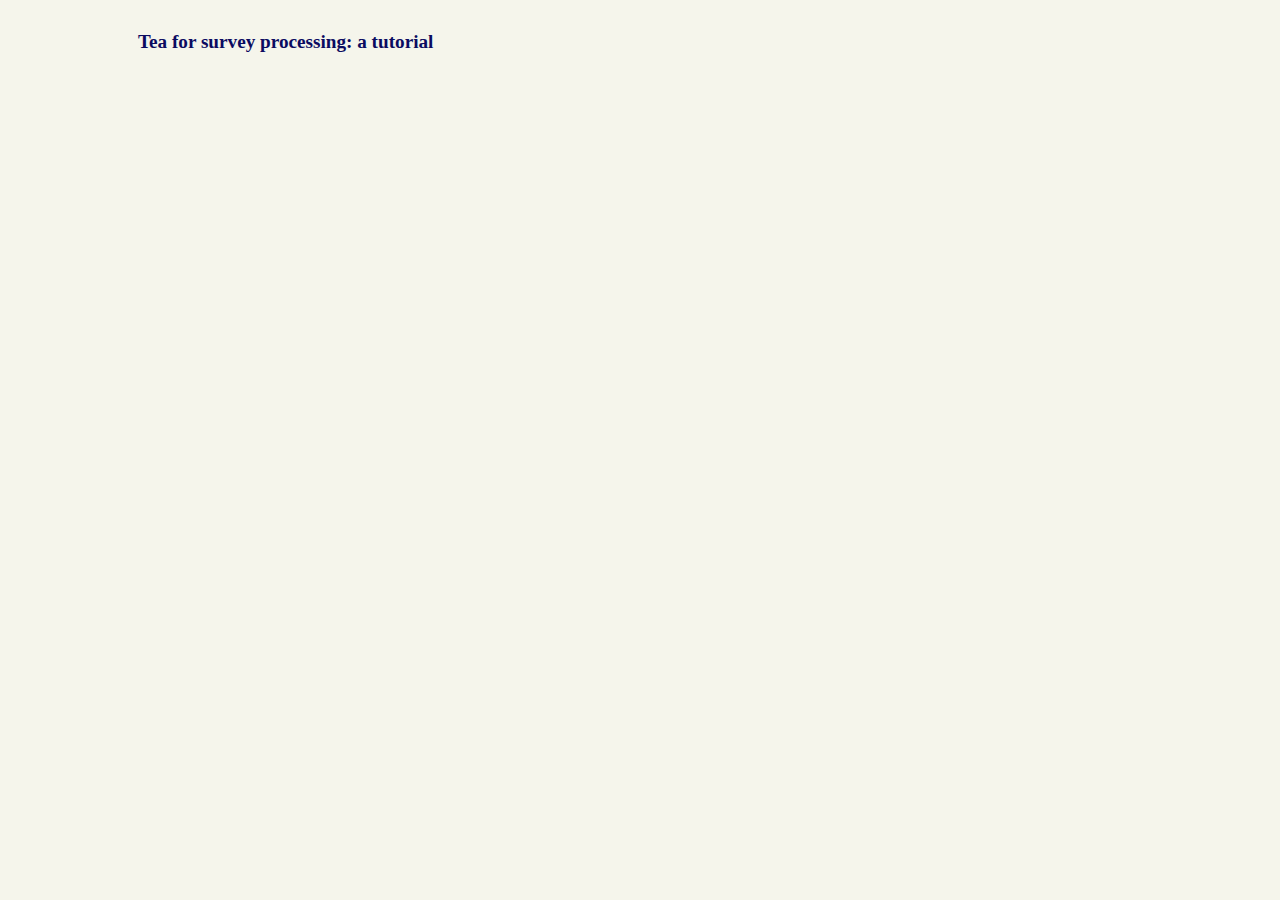
<file: tech/head.html>
<!DOCTYPE HTML PUBLIC "-//W3C//DTD HTML 4.01 Transitional//EN" "http://www.w3.org/TR/html4/loose.dtd">
<html> <head>
 <meta http-equiv="Content-Type" content="text/html; charset=utf-8">
 <link rel="stylesheet" href="tutorial.css" type="text/css" >
     <title>Tea for survey processing: a tutorial</title>


<!-- LaTeX math -->
<script type="text/javascript" src="http://cdn.mathjax.org/mathjax/latest/MathJax.js?config=TeX-AMS-MML_HTMLorMML"></script>
<script type="text/x-mathjax-config">
      MathJax.Hub.Config({tex2jax: {inlineMath: [['$','$'], ['\\(','\\)']],
      processEscapes: true}});
</script>

<script src="http://modelingwithdata.org/arch/highlight.pack.js"></script>
<script>hljs.initHighlightingOnLoad();</script>

     </head><body>
     <h1>Tea for survey processing: a tutorial</h1>
</file>
<file: tutorial.css>
BODY {
/*font-family: "Lucida Grande", "Lucida Sans Unicode", "Verdana", "Geneva", sans-serif;*/
/*font:12px verdana, arial, helvetica, sans-serif;*/
font-family: Georgia, "Times New Roman", Times, Serif;
/*background-color: #c5d8eF; 
background-color: #f4f4bc; 
background-color:#e5e5db;
background-color:#f5f5eb;*/

}
body{padding:10px;  margin-left: 10% ; margin-right: 10% }

h5:after { content:": "} 
h6:after { content:": "} 
h6{ display: inline; font-size:100%; font-style:italic;  color:#0B0B61;}
h5{ display: inline; font-size:100%;  color:#0B0B61;}
h4{ display: inline;  }
h1{ font-size:120%;  color:#0B0B61;}
h2{ font-size:115%;  color:#0B0B61;}
h3{ font-size:105%;  color:#0B0B61;}

.digression{ display: inline; font-size:80%; color:#696969; }
.airq{ display: inline; font-style:italic; }
.bordered {border: ridge 3px;
-moz-border-radius: 8px;
-webkit-border-radius: 8px;
}

ul{line-height: 135%}

.spec { border : solid 1px;color:#0B0B61;
-moz-border-radius: 8px;
-webkit-border-radius: 2px;
padding-left: 5px;
margin-top: 3px;
margin-bottom: 3px;
}

.rcode { border : solid 1px;color:#8A0808;
-moz-border-radius: 8px;
-webkit-border-radius: 2px;
padding-left: 5px;
margin-top: 3px;
margin-bottom: 3px;
}


#list li { list-style-type: circle; }

p, ul, ol, blockquote {
    font-size: 1.125rem;
}
</file>
<file: tech/tutorial.css>
BODY {
/*font-family: "Lucida Grande", "Lucida Sans Unicode", "Verdana", "Geneva", sans-serif;*/
/*font:12px verdana, arial, helvetica, sans-serif;*/
font-family: Georgia, "Times New Roman", Times, Serif;
/*background-color: #c5d8eF; 
background-color: #f4f4bc; 
background-color:#e5e5db;*/
background-color:#f5f5eb;*/

}
body{padding:10px;  margin-left: 10% ; margin-right: 10% }

h5:after { content:": "} 
h6:after { content:": "} 
h6{ display: inline; font-size:100%; font-style:italic;  color:#0B0B61;}
h5{ display: inline; font-size:100%;  color:#0B0B61;}
h4{ display: inline;  }
h1{ font-size:120%;  color:#0B0B61;}
h2{ font-size:115%;  color:#0B0B61;}
h3{ font-size:105%;  color:#0B0B61;}

.digression{ display: inline; font-size:80%; color:#696969; }
.airq{ display: inline; font-style:italic; }
.bordered {border: ridge 3px;
-moz-border-radius: 8px;
-webkit-border-radius: 8px;
}

ul{line-height: 135%}

.spec { border : solid 1px;color:#0B0B61;
-moz-border-radius: 8px;
-webkit-border-radius: 2px;
padding-left: 5px;
margin-top: 3px;
margin-bottom: 3px;
}

.rcode { border : solid 1px;color:#8A0808;
-moz-border-radius: 8px;
-webkit-border-radius: 2px;
padding-left: 5px;
margin-top: 3px;
margin-bottom: 3px;
}

.dkblue {/* Oh, regret. It's not blue anymore.
		background-color:  #c9d8f9; */
		/* yellow
		background-color: #ececae; 
		*/
		background-color: #ececde; 
		}
.ltblue {
		/*background-color:  #d5e4ff; */
		/* yellow
		background-color: #ffff90;
		*/
		background-color: #eeeee0; 
		}

#list li { list-style-type: circle; }
</file>
